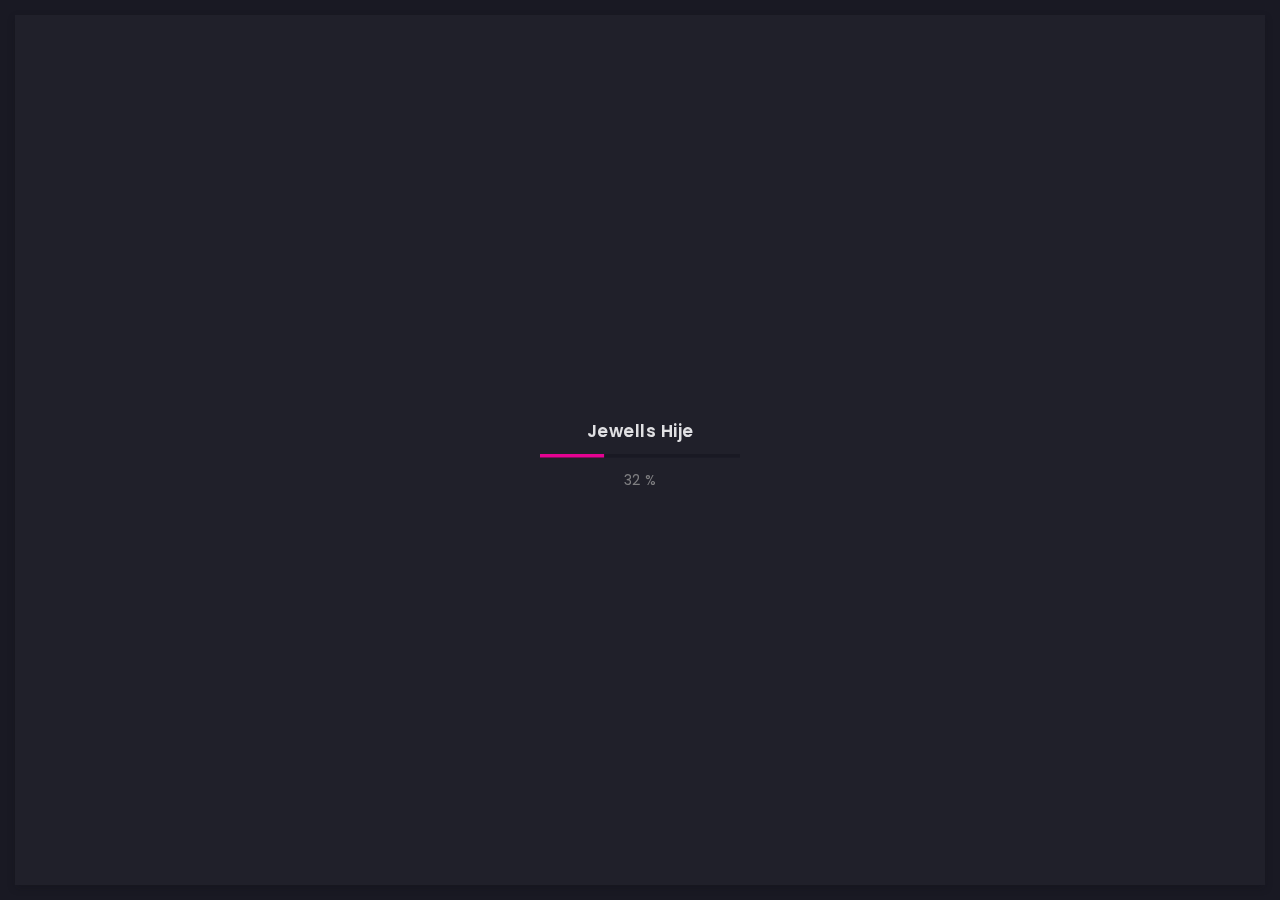
<file: index.html>
<!DOCTYPE html>
<html lang="zxx">

<head>
    <!-- Required meta tags -->
    <meta charset="utf-8">
    <meta name="viewport" content="width=device-width, initial-scale=1, shrink-to-fit=no">
    <!-- color of address bar in mobile browser -->
    <meta name="theme-color" content="#2B2B35">
    <!-- favicon  -->
    <link rel="shortcut icon" href="img/thumbnail.png" type="image/x-icon">
    <!-- bootstrap css -->
    <link href="css/plugins/bootstrap-icons.css" rel="stylesheet">
    <link rel="stylesheet" href="css/plugins/bootstrap.min.css">
    <!-- font awesome css -->

    <link rel="stylesheet" href="css/plugins/font-awesome.min.css">
    <!-- swiper css -->
    <link rel="stylesheet" href="css/plugins/swiper.min.css">
    <!-- fancybox css -->
    <link rel="stylesheet" href="css/plugins/fancybox.min.css">
    <!-- main css -->
    <link rel="stylesheet" href="css/style.css">

    <title> Berry Jewells</title>
</head>

<body>

    <!-- app -->
    <div class="art-app">

        <!-- mobile top bar -->
        <div class="art-mobile-top-bar"></div>

        <!-- app wrapper -->
        <div class="art-app-wrapper">

            <!-- app container end -->
            <div class="art-app-container">

                <!-- info bar -->
                <div class="art-info-bar">

                    <!-- menu bar frame -->
                    <div class="art-info-bar-frame">

                        <!-- info bar header -->
                        <div class="art-info-bar-header">
                            <!-- info bar button -->
                            <a class="art-info-bar-btn" href="#">
                                <!-- icon -->
                                <i class="fas fa-ellipsis-v"></i>
                            </a>
                            <!-- info bar button end -->
                        </div>
                        <!-- info bar header end -->

                        <!-- info bar header -->
                        <div class="art-header">
                            <!-- avatar -->
                            <div class="art-avatar">
                                <a data-fancybox="avatar" href="img/face-1.png" class="art-avatar-curtain">
                                    <img src="img/face-1.png" alt="avatar">
                                    <i class="fas fa-expand"></i>
                                </a>
                                <!-- available -->
                                <div class="art-lamp-light">
                                    <!-- add class 'art-not-available' if not available-->
                                    <div class="art-available-lamp"></div>
                                </div>
                            </div>
                            <!-- avatar end -->
                            <!-- name -->
                            <h5 class="art-name mb-10"><a href="#">Jewells Hije</a></h5>
                            <!-- post -->
                            <div class="art-sm-text">Graphic Designer<br>Social Media Manager</div>
                        </div>
                        <!-- info bar header end -->

                        <!-- scroll frame -->
                        <div id="scrollbar2" class="art-scroll-frame">

                            <!-- info bar about -->
                            <div class="art-table p-15-15">
                                <!-- about text -->
                                <ul>
                                    <!-- country -->
                                    <li>
                                        <h6 id="residenceLabel"></h6><span id="countryResidenceLabel"></span>
                                    </li>
                                    <!-- city -->
                                    <li>
                                        <h6 id="cityLabel"></h6><span> Kawit, Cavite</span>
                                    </li>
                                    <!-- age -->
                                    <li>
                                        <h6 id="ageLabel"></h6>
                                        <span id="age"></span>
                                    </li>
                                </ul>
                            </div>
                            <!-- info bar about end -->

                            <!-- divider -->
                            <div class="art-ls-divider"></div>

                            <!-- language skills -->
                            <div class="art-lang-skills p-30-15">

                                <!-- skill -->
                                <div class="art-lang-skills-item">
                                    <div id="circleprog1" class="art-cirkle-progress"></div>
                                    <!-- title -->
                                    <h6>Filipino</h6>
                                </div>
                                <!-- skill end -->

                                <!-- skill -->
                                <div class="art-lang-skills-item">
                                    <div id="circleprog2" class="art-cirkle-progress"></div>
                                    <!-- title -->
                                    <h6>English</h6>
                                </div>
                                <!-- skill end -->

                                <!-- skill -->
                                <div class="art-lang-skills-item">
                                    <div id="circleprog3" class="art-cirkle-progress"></div>
                                    <!-- title -->
                                    <h6>Hangul</h6>
                                </div>
                                <!-- skill end -->

                            </div>
                            <!-- language skills end -->

                            <!-- divider -->
                            <div class="art-ls-divider"></div>

                            <!-- hard skills -->
                            <div class="art-hard-skills p-30-15">

                                <!-- skill -->
                                <div class="art-hard-skills-item">
                                    <div class="art-skill-heading">
                                        <!-- title -->
                                        <h6>Gsuite</h6>
                                    </div>
                                    <!-- progressbar frame -->
                                    <div class="art-line-progress">
                                        <!-- progressbar -->
                                        <div id="lineprog1"></div>
                                    </div>
                                    <!-- progressbar frame end -->
                                </div>
                                <!-- skill end -->

                                <!-- skill -->
                                <div class="art-hard-skills-item">
                                    <div class="art-skill-heading">
                                        <!-- title -->
                                        <h6>Figma</h6>
                                    </div>
                                    <!-- progressbar frame -->
                                    <div class="art-line-progress">
                                        <!-- progressbar -->
                                        <div id="lineprog2"></div>
                                    </div>
                                    <!-- progressbar frame end -->
                                </div>
                                <!-- skill end -->

                                <!-- skill -->
                                <div class="art-hard-skills-item">
                                    <div class="art-skill-heading">
                                        <!-- title -->
                                        <h6>Microsoft Products</h6>
                                    </div>
                                    <!-- progressbar frame -->
                                    <div class="art-line-progress">
                                        <!-- progressbar -->
                                        <div id="lineprog3"></div>
                                    </div>
                                    <!-- progressbar frame end -->
                                </div>
                                <!-- skill end -->

                                <!-- skill -->
                                <div class="art-hard-skills-item">
                                    <div class="art-skill-heading">
                                        <!-- title -->
                                        <h6>Canva</h6>
                                    </div>
                                    <!-- progressbar frame -->
                                    <div class="art-line-progress">
                                        <!-- progressbar -->
                                        <div id="lineprog4"></div>
                                    </div>
                                    <!-- progressbar frame end -->
                                </div>
                                <!-- skill end -->

                                <!-- skill -->
                                <div class="art-hard-skills-item">
                                    <div class="art-skill-heading">
                                        <!-- title -->
                                        <h6>Trello</h6>
                                    </div>
                                    <!-- progressbar frame -->
                                    <div class="art-line-progress">
                                        <!-- progressbar -->
                                        <div id="lineprog5"></div>
                                    </div>
                                    <!-- progressbar frame end -->
                                </div>
                                <!-- skill end -->

                            </div>
                            <!-- language skills end -->

                            <!-- divider -->
                            <div class="art-ls-divider"></div>

                            <!-- knowledge list -->
                            <ul class="art-knowledge-list p-15-0">
                                <!-- list item -->
                                <li>HTML, CSS</li>
                                <!-- list item -->
                                <li>Java Language</li>
                                <!-- list item -->
                                <li>Bootstrap 0.4</li>
                                <!-- list item -->
                                <li>Mysql, PHP</li>
                            </ul>
                            <!-- knowledge list end -->

                            <!-- divider -->
                            <div class="art-ls-divider"></div>

                            <!-- links frame -->
                            <div class="art-links-frame p-15-15">

                                <!-- download cv button -->
                                <a href="https://drive.google.com/drive/folders/1dbRSrgpAateSIVw9aL6dVO5a5TnFoTa-?usp=sharing" class="art-link" download>Download CV <i class="fas fa-download"></i></a>

                            </div>
                            <!-- links frame end -->

                        </div>
                        <!-- scroll frame end -->

                        <!-- sidebar social -->
                        <div class="art-ls-social">
                            <!-- social link -->
                            <a href="https://www.facebook.com/jewells.gorg" target="_blank"><i class="fab fa-facebook"></i></a>
                            <!-- social link -->
                            <a href="https://www.instagram.com/jewellstot/" target="_blank"><i class="fab fa-instagram"></i></a>
                            <!-- social link -->
                            <a href="https://www.youtube.com/channel/UCnDkfBAjwVNnU91ZBLhXZAQ" target="_blank"><i class="fab fa-youtube"></i></a>
                            <!-- social link -->
                            <a href="https://www.behance.net/jewellshije" target="_blank"><i class="fab fa-behance"></i></a>
                            <!-- social link -->
                            <a href="https://www.linkedin.com/in/jewellshije/" target="_blank"><i class="fab fa-linkedin"></i></a>
                        </div>
                        <!-- sidebar social end -->

                    </div>
                    <!-- menu bar frame end -->

                </div>
                <!-- info bar end -->

                <!-- content -->
                <div class="art-content">

                    <!-- curtain -->
                    <div class="art-curtain"></div>

                    <!-- top background -->
                    <div class="art-top-bg" style="background-image: url(img/bg1.jpg)">
                        <!-- overlay -->
                        <div class="art-top-bg-overlay"></div>
                        <!-- overlay end -->
                    </div>
                    <!-- top background end -->

                    <!-- swup container -->
                    <div class="transition-fade" id="swup">

                        <!-- scroll frame 1 -->
                        <div id="scrollbar" class="art-scroll-frame">
                            <!-- container -->
                            <div class="container-fluid">

                                <!-- row -->
                                <div class="row p-60-0 p-lg-30-0 p-md-15-0">
                                    <!-- col -->
                                    <div class="col-lg-12">

                                        <!-- banner -->
                                        <div class="art-a art-banner" style="background-image: url(img/bg1.jpg)">
                                            <!-- banner back -->
                                            <div class="art-banner-back"></div>
                                            <!-- banner dec -->
                                            <div class="art-banner-dec"></div>
                                            <!-- banner overlay -->
                                            <div class="art-banner-overlay">
                                                <!-- main title -->
                                                <div class="art-banner-title">
                                                    <!-- title -->
                                                    <h1 id="introductionLabel" class="mb-15"></h1>
                                                    <!-- suptitle -->
                                                    <div class="art-lg-text art-code mb-25">&lt;<i>code</i>&gt; I am <span class="txt-rotate" data-period="2000" data-rotate='["a graphic designer.","a social media manager.","a freelancer.","cute."]'></span>&lt;/<i>code</i>&gt;</div>
                                                    <div class="art-buttons-frame">
                                                        <!-- button -->
                                                        <a href="https://drive.google.com/drive/folders/1dbRSrgpAateSIVw9aL6dVO5a5TnFoTa-?usp=sharing" class="art-btn art-btn-md"><span>Download CV</span></a>
                                                        <!-- button -->
                                                        <a href="https://jewellshije.wixsite.com/mysite" class="art-link art-white-link art-w-chevron">View Certificates</a>
                                                    </div>
                                                </div>
                                                <!-- main title end -->
                                                <!-- photo -->
                                            </div>
                                            <!-- banner overlay end -->
                                        </div>
                                        <!-- banner end -->

                                    </div>
                                    <!-- col end -->
                                </div>
                                <!-- row end -->

                            </div>
                            <!-- container end -->

                            <!-- container -->
                            <div class="container-fluid">

                                <!-- row -->
                                <div class="row p-30-0">

                                    <!-- col -->
                                    <div class="col-md-3 col-6">

                                        <!-- couner frame -->
                                        <div class="art-counter-frame">
                                            <!-- counter -->
                                            <div class="art-counter-box">
                                                <!-- counter number -->
                                                <span class="art-counter">95</span><span class="art-counter-plus">+</span>
                                            </div>
                                            <!-- counter end -->
                                            <!-- title -->
                                            <h6>Earned units</h6>
                                        </div>
                                        <!-- couner frame end -->

                                    </div>
                                    <!-- col end -->

                                    <!-- col -->
                                    <div class="col-md-3 col-6">

                                        <!-- couner frame -->
                                        <div class="art-counter-frame">
                                            <!-- counter -->
                                            <div class="art-counter-box">
                                                <!-- counter number -->
                                                <span class="art-counter">1</span><span class="art-gpa">.</span><span class="art-counter">39</span>
                                            </div>
                                            <!-- counter end -->
                                            <!-- title -->
                                            <h6>GPA</h6>
                                        </div>
                                        <!-- couner frame end -->

                                    </div>
                                    <!-- col end -->

                                    <!-- col -->
                                    <div class="col-md-3 col-6">

                                        <!-- couner frame -->
                                        <div class="art-counter-frame">
                                            <!-- counter -->
                                            <div class="art-counter-box">
                                                <!-- counter number -->
                                                <span class="art-counter">10</span>
                                            </div>
                                            <!-- counter end -->
                                            <!-- title -->
                                            <h6>Completed Projects</h6>
                                        </div>
                                        <!-- couner frame end -->

                                    </div>
                                    <!-- col end -->

                                    <!-- col -->
                                    <div class="col-md-3 col-6">

                                        <!-- couner frame -->
                                        <div class="art-counter-frame">
                                            <!-- counter -->
                                            <div class="art-counter-box">
                                                <!-- counter number -->
                                                <span class="art-counter">14</span><span class="art-counter-plus">+</span>
                                            </div>
                                            <!-- counter end -->
                                            <!-- title -->
                                            <h6>Awards Certificates</h6>
                                        </div>
                                        <!-- couner frame end -->

                                    </div>
                                    <!-- col end -->

                                </div>
                                <!-- row end -->

                            </div>
                            <!-- container end -->

                            <!-- container -->
                            <div class="container-fluid">

                                <!-- row -->
                                <div class="row">


                                    <!-- col -->
                                    <div class="col-lg-12">

                                        <!-- section title -->
                                        <div class="art-section-title">
                                            <!-- title frame -->
                                            <div class="art-title-frame">
                                                <!-- title -->
                                                <h4>Portfolio</h4>
                                            </div>
                                            <!-- title frame end -->
                                            <!-- right frame -->
                                            <div class="art-right-frame">
                                                <!-- filter -->
                                                <div class="art-filter">
                                                    <!-- filter link -->
                                                    <a href="#" data-filter="*" class="art-link art-current">All Categories</a>
                                                    <!-- filter link -->
                                                    <a href="#" data-filter=".webTemplates" class="art-link">User Interface</a>
                                                    <!-- filter link -->
                                                    <a href="#" data-filter=".logos" class="art-link">Branding & Marketing Collateral</a>
                                                    <!-- filter link -->
                                                    <a href="#" data-filter=".drawings" class="art-link">Social Media</a>
                                                    <!-- filter link -->
                                                    <a href="#" data-filter=".ui" class="art-link">Personal</a>
                                                </div>
                                                <!-- filter end -->
                                            </div>
                                            <!-- right frame end -->
                                        </div>
                                        <!-- section title end -->

                                    </div>
                                    <!-- col end -->

                                    <div class="art-grid art-grid-3-col art-gallery">

                                        <!-- grid item -->
                                        <div class="art-grid-item webTemplates">
                                            <!-- grid item frame -->
                                            <a data-fancybox="gallery" href="img/works/original-size/UI2.png" class="art-a art-portfolio-item-frame art-horizontal">
                                                <!-- img -->
                                                <img src="img/works/thumbnail/UI2a.png" alt="item">
                                                <!-- zoom icon -->
                                                <span class="art-item-hover"><i class="fas fa-expand"></i></span>
                                            </a>
                                            <!-- grid item frame end -->
                                            <!-- description -->
                                            <div class="art-item-description">
                                                <!-- title -->
                                                <h5 class="mb-15">Noted.</h5>
                                                <!-- button -->
                                                <a href="PT-Notes.html" class="art-link art-color-link art-w-chevron">Read more</a>
                                            </div>
                                            <!-- description end -->

                                        </div>
                                        <!-- grid item end -->

                                        <!-- grid item -->
                                        <div class="art-grid-item logos">
                                            <!-- grid item frame -->
                                            <a data-fancybox="gallery" href="img/works/original-size/Branding1.png" class="art-a art-portfolio-item-frame art-vertical">
                                                <!-- img -->
                                                <img src="img/works/thumbnail/Branding1.png" alt="item">
                                                <!-- zoom icon -->
                                                <span class="art-item-hover"><i class="fas fa-expand"></i></span>
                                            </a>
                                            <!-- grid item frame end -->
                                            <!-- description -->
                                            <div class="art-item-description">
                                                <!-- title -->
                                                <h5 class="mb-15">FHMOMS </h5>
                                                <div class="mb-15">The heart of FHMoms lies to the community of dedicated strong-willed women that aspire to be empowered as they are destined to be.</div>
                                                <!-- button -->
                                                <a href="PT-fhmoms.html" class="art-link art-color-link art-w-chevron">Read more</a>
                                            </div>
                                            <!-- description end -->

                                        </div>
                                        <!-- grid item end -->

                                        <!-- grid item -->
                                        <div class="art-grid-item drawings">
                                            <!-- grid item frame -->
                                            <a data-fancybox="gallery" href="img/works/original-size/draw3.png" class="art-a art-portfolio-item-frame art-square">
                                                <!-- img -->
                                                <img src="img/works/thumbnail/draw3.png" alt="item">
                                                <!-- zoom icon -->
                                                <span class="art-item-hover"><i class="fas fa-expand"></i></span>
                                            </a>
                                            <!-- grid item frame end -->
                                            <!-- description -->
                                            <div class="art-item-description">
                                                <!-- title -->
                                                <h5 class="mb-15">CLOTHEA PH</h5>
                                                <div class="mb-15">The opportunity to collaborate with Clotheaph was absolutely fantastic. They are a retailer of various Thai clothing. At the time, I was actually tasked with creating an Instagram puzzle, a social media
                                                    post, and a highlight.</div>
                                                <!-- button -->
                                                <a href="https://www.behance.net/gallery/150590687/Clotheaph" class="art-link art-color-link art-w-chevron">Read more</a>
                                            </div>
                                            <!-- description end -->

                                        </div>
                                        <!-- grid item end -->

                                        <!-- grid item -->
                                        <div class="art-grid-item ui">
                                            <!-- grid item frame -->
                                            <a data-fancybox="gallery" href="img/original-size/invitation.png" class="art-a art-portfolio-item-frame art-vertical">
                                                <!-- img -->
                                                <img src="img/original-size/invitation.png" alt="item">
                                                <!-- zoom icon -->
                                                <span class="art-item-hover"><i class="fas fa-expand"></i></span>
                                            </a>
                                            <!-- grid item frame end -->
                                            <!-- description -->
                                            <div class="art-item-description">
                                                <!-- title -->
                                                <h5 class="mb-15"> Christening Invitation</h5>
                                                <div class="mb-15">Hello!👋 This template was created using Canva. For the link to this so you can update it for free, please direct contact me.</div>
                                                <!-- button -->
                                                <a href="https://www.behance.net/gallery/150592503/Christening-Birthday-Invitation" class="art-link art-color-link art-w-chevron">Read more</a>
                                            </div>
                                            <!-- description end -->

                                        </div>
                                        <!-- grid item end -->

                                        <!-- grid item -->
                                        <div class="art-grid-item webTemplates">
                                            <!-- grid item frame -->
                                            <a data-fancybox="gallery" href="img/works/original-size/draw3.jpg" class="art-a art-portfolio-item-frame art-square">
                                                <!-- img -->
                                                <img src="img/works/thumbnail/draw3.jpg" alt="item">
                                                <!-- zoom icon -->
                                                <span class="art-item-hover"><i class="fas fa-expand"></i></span>
                                            </a>
                                            <!-- grid item frame end -->
                                            <!-- description -->
                                            <div class="art-item-description">
                                                <!-- title -->
                                                <h5 class="mb-15">Autumn</h5>
                                                <div class="mb-15">I've been wanting to be in a place where autumn is raining everywhere so I thought that maybe I could design something that gives resemblance to it. So, I would be reminded with good things to come.</div>
                                                <!-- button -->
                                                <a href="PT-Personal.html" class="art-link art-color-link art-w-chevron">Read more</a>
                                            </div>
                                            <!-- description end -->

                                        </div>
                                        <!-- grid item end -->

                                        <!-- grid item -->
                                        <div class="art-grid-item logos">
                                            <!-- grid item frame -->
                                            <a data-fancybox="gallery" href="img/works/original-size/Branding.png" class="art-a art-portfolio-item-frame art-vertical">
                                                <!-- img -->
                                                <img src="img/works/thumbnail/Branding.png" alt="item">
                                                <!-- zoom icon -->
                                                <span class="art-item-hover"><i class="fas fa-expand"></i></span>
                                            </a>
                                            <!-- grid item frame end -->
                                            <!-- description -->
                                            <div class="art-item-description">
                                                <!-- title -->
                                                <h5 class="mb-15">WTRC</h5>
                                                <div class="mb-15">The Wholistics Transformation Resource Center. A Foundation that is partnership in a Christian non-profit that addresses the needs of the poor and help develop communities.</div>
                                                <!-- button -->
                                                <a href="PT-Wholistic.html" class="art-link art-color-link art-w-chevron">Read more</a>
                                            </div>
                                            <!-- description end -->

                                        </div>
                                        <!-- grid item end -->

                                        <!-- grid item -->
                                        <div class="art-grid-item drawings">
                                            <!-- grid item frame -->
                                            <a data-fancybox="gallery" href="img/socmed/Grapiko.png" class="art-a art-portfolio-item-frame art-square">
                                                <!-- img -->
                                                <img src="img/socmed/Grapiko.png" alt="item">
                                                <!-- zoom icon -->
                                                <span class="art-item-hover"><i class="fas fa-expand"></i></span>
                                            </a>
                                            <!-- grid item frame end -->
                                            <!-- description -->
                                            <div class="art-item-description">
                                                <!-- title -->
                                                <h5 class="mb-15">Grapiko Logo</h5>

                                                <!-- button -->
                                                <a href="https://www.behance.net/gallery/150599567/Grapiko-Logo?" class="art-link art-color-link art-w-chevron">Read more</a>
                                            </div>
                                            <!-- description end -->

                                        </div>
                                        <!-- grid item end -->

                                        <!-- grid item -->
                                        <div class="art-grid-item ui">
                                            <!-- grid item frame -->
                                            <a data-fancybox="gallery" href="img/works/thumbnail/UI1.png" class="art-a art-portfolio-item-frame art-horizontal">
                                                <!-- img -->
                                                <img src="img/works/thumbnail/UI1.png" alt="item">
                                                <!-- zoom icon -->
                                                <span class="art-item-hover"><i class="fas fa-expand"></i></span>
                                            </a>
                                            <!-- grid item frame end -->
                                            <!-- description -->
                                            <div class="art-item-description">
                                                <!-- title -->
                                                <h5 class="mb-15">Merch Design</h5>
                                                <!-- button -->
                                                <a href="https://www.behance.net/gallery/150716455/Merch" class="art-link art-color-link art-w-chevron">Read more</a>
                                            </div>
                                            <!-- description end -->

                                        </div>
                                        <!-- grid item end -->

                                    </div>

                                </div>
                                <!-- row end -->

                            </div>
                            <!-- container end -->

                            <!-- container -->
                            <div class="container-fluid">

                                <!-- row -->
                                <div class="row">

                                    <!-- col -->
                                    <div class="col-lg-6">

                                        <!-- section title -->
                                        <div class="art-section-title">
                                            <!-- title frame -->
                                            <div class="art-title-frame">
                                                <!-- title -->
                                                <h4>Education</h4>
                                            </div>
                                            <!-- title frame end -->
                                        </div>
                                        <!-- section title end -->

                                        <!-- timeline -->
                                        <div class="art-timeline art-gallery" id="history">
                                            <div class="art-timeline-item">
                                                <div class="art-timeline-mark-light"></div>
                                                <div class="art-timeline-mark"></div>

                                                <div class="art-a art-timeline-content">
                                                    <div class="art-card-header">
                                                        <div class="art-left-side">
                                                            <h5>BSIT</h5>
                                                            <div class="art-el-suptitle mb-15">Cavite State University</div>
                                                        </div>
                                                        <div class="art-right-side">
                                                            <span class="art-date"> 2019 - 2022</span>
                                                        </div>
                                                    </div>

                                                    <p>Scholar with 1.39 GPA during the last semester in 3RD year. Anticipated graduation date: May 2023</p>

                                                </div>
                                            </div>

                                            <div class="art-timeline-item">
                                                <div class="art-timeline-mark-light"></div>
                                                <div class="art-timeline-mark"></div>

                                                <div class="art-a art-timeline-content">
                                                    <div class="art-card-header">
                                                        <div class="art-left-side">
                                                            <h5>ICT</h5>
                                                            <div class="art-el-suptitle mb-15">STI College Bacoor</div>
                                                        </div>
                                                        <div class="art-right-side">
                                                            <span class="art-date"> 2017 - 2019</span>
                                                        </div>
                                                    </div>

                                                    <p>Graduated & Garnered Top Score in the 2018 Basic Education Exit Assessment with GPA 89.00 During the last Senior High School Semester</p>

                                                </div>
                                            </div>

                                            <!-- section title -->
                                            <div class="art-section-title">
                                                <!-- title frame -->
                                                <div class="art-title-frame">
                                                    <!-- title -->
                                                    <h4>Honors & Awards </h4>
                                                </div>
                                                <!-- title frame end -->
                                            </div>
                                            <!-- section title end -->

                                            <div class="art-timeline-item">
                                                <div class="art-timeline-mark-light"></div>
                                                <div class="art-timeline-mark"></div>

                                                <div class="art-a art-timeline-content">
                                                    <div class="art-card-header">
                                                        <div class="art-left-side">
                                                            <h5>Outstanding Student <br>during the last Semester</br>
                                                            </h5>
                                                            <div class="art-el-suptitle mb-15">Cavite State University</div>
                                                        </div>
                                                        <div class="art-right-side">
                                                            <span class="art-date"> 2021 - 2022</span>
                                                        </div>
                                                    </div>

                                                    <a data-fancybox="diplome" href="files/cert2.png" class="art-link art-color-link art-w-chevron">Awards</a>
                                                </div>
                                            </div>

                                            <div class="art-timeline-item">
                                                <div class="art-timeline-mark-light"></div>
                                                <div class="art-timeline-mark"></div>

                                                <div class="art-a art-timeline-content">
                                                    <div class="art-card-header">
                                                        <div class="art-left-side">
                                                            <h5>Outstanding Student<br> during the 1st Semester</br>
                                                            </h5>
                                                            <div class="art-el-suptitle mb-15">Cavite State University</div>
                                                        </div>
                                                        <div class="art-right-side">
                                                            <span class="art-date"> 2021 - 2022</span>
                                                        </div>
                                                    </div>
                                                    <a data-fancybox="diplome" href="files/cert1.png" class="art-link art-color-link art-w-chevron">Awards</a>
                                                </div>
                                            </div>

                                        </div>
                                        <!-- timeline end -->




                                    </div>
                                    <div class="col-lg-6">

                                        <!-- section title -->
                                        <div class="art-section-title">
                                            <!-- title frame -->
                                            <div class="art-title-frame">
                                                <!-- title -->
                                                <h4>Work Experience</h4>
                                            </div>
                                            <!-- title frame end -->
                                        </div>
                                        <!-- section title end -->

                                        <!-- timeline -->
                                        <div class="art-timeline">

                                            <div class="art-timeline-item">
                                                <div class="art-timeline-mark-light"></div>
                                                <div class="art-timeline-mark"></div>


                                                <div class="art-a art-timeline-content">
                                                    <div class="art-card-header">
                                                        <div class="art-left-side">
                                                            <h5>Experienced Sales Associate </h5>
                                                            <div class="art-el-suptitle mb-15">at a Micro-retail JHD Store</div>
                                                        </div>
                                                        <div class="art-right-side">
                                                            <span class="art-date">May 2018 – Dec 2021</span>
                                                        </div>
                                                    </div>
                                                    <p>The JHD is a retail store that sells goods and products.
                                                        <ul>
                                                            <li>Engaging with Customers</li>
                                                            <li>Highlighting promotions & discount such as cigarettes.</li>
                                                            <li> Inventory & carrying out transactions</li>
                                                        </ul>
                                                    </p>
                                                </div>
                                            </div>

                                            <div class="art-timeline-item">
                                                <div class="art-timeline-mark-light"></div>
                                                <div class="art-timeline-mark"></div>


                                                <!-- popup -->
                                                <div class="art-recomendation-popup" style="display: none;" id="art-recomendation-popup-1">

                                                    <!-- testimonial -->
                                                    <div class="art-a art-testimonial">
                                                        <!-- testimonial body -->
                                                        <div class="testimonial-body">
                                                            <!-- photo img/testimonials/face-3.jpg -->
                                                            <img class="art-testimonial-face" src="img/face-1.png" alt="face">
                                                            <!-- name -->
                                                            <h5>Paul Trueman</h5>
                                                            <div class="art-el-suptitle mb-15">Template author</div>
                                                            <!-- text -->
                                                            <div class="mb-15">Working with Artur has been a pleasure. Better yet - I alerted them of a minor issue before going to sleep. The issue was fixed the next morning. I couldn't ask for better support. Thank you
                                                                Artur! This is easily a 5 star freelancer.</div>
                                                        </div>
                                                        <!-- testimonial body end -->
                                                        <!-- testimonial footer -->
                                                        <div class="art-testimonial-footer">
                                                            <div class="art-left-side">
                                                                <!-- star rate -->
                                                                <ul class="art-star-rate">
                                                                    <li><i class="fas fa-star"></i></li>
                                                                    <li><i class="fas fa-star"></i></li>
                                                                    <li><i class="fas fa-star"></i></li>
                                                                    <li><i class="fas fa-star"></i></li>
                                                                    <li><i class="fas fa-star"></i></li>
                                                                </ul>
                                                                <!-- star rate end -->
                                                            </div>
                                                            <div class="art-right-side">

                                                            </div>
                                                        </div>
                                                        <!-- testimonial footer end -->
                                                    </div>
                                                    <!-- testimonial end -->

                                                </div>
                                                <!-- popup end -->

                                            </div>

                                            <div class="art-timeline-item">
                                                <div class="art-timeline-mark-light"></div>
                                                <div class="art-timeline-mark"></div>
                                                <!-- section title -->
                                                <div class="art-section-title">
                                                    <!-- title frame -->
                                                    <div class="art-title-frame">
                                                        <!-- title -->
                                                        <h4>Achievements </h4>
                                                    </div>
                                                    <!-- title frame end -->
                                                </div>
                                                <!-- section title end -->
                                                <div class="art-a art-timeline-content">
                                                    <div class="art-card-header">
                                                        <div class="art-left-side">
                                                            <h5>Trainings & Seminars</h5>
                                                            <div class="art-el-suptitle mb-15">attended</div>
                                                        </div>
                                                        <div class="art-right-side">
                                                            <span class="art-date">2017 - 2022</span>
                                                        </div>
                                                    </div>
                                                    <p>Canva Education to Employment Program APIs AND WEB SERVICES CS403: Introduction to Modern Database Systems Level up your Design Skills using Canva The Application of Technology, Adapting to the New Normal
                                                        Cracking the Innovation and Career Paths Code #CAN:"Become the Better You in the Midst of Life Challenges" COMBATING MEDIOCRACY Student Development Seminar: Self-Confidence

                                                    </p>
                                                    <a href="https://jewellshije.wixsite.com/mysite" class="art-link art-color-link art-w-chevron">View All Certificates</a>
                                                </div>

                                            </div>

                                        </div>
                                        <!-- timeline end -->

                                    </div>
                                    <!-- col end -->

                                </div>
                                <!-- row end -->

                            </div>
                            <!-- container end -->
                            <section id="contact">
                                <!-- container -->
                                <div class="container-fluid">

                                    <!-- row -->
                                    <div class="row p-30-0">

                                        <!-- col -->
                                        <div class="col-lg-12">

                                            <!-- section title -->
                                            <div class="art-section-title">
                                                <!-- title frame -->
                                                <div class="art-title-frame">
                                                    <!-- title -->
                                                    <center>
                                                        <h4>Hit me Up!</h4>
                                                    </center>
                                                </div>
                                                <!-- title frame end -->
                                            </div>
                                            <!-- section title end -->

                                            <!-- contact form frame -->
                                            <div class="art-a art-card">

                                                <!-- contact form -->
                                                <form id="form" class="art-contact-form">
                                                    <!-- form field -->
                                                    <div class="art-form-field">
                                                        <!-- name input -->
                                                        <input id="name" name="name" class="art-input" type="text" placeholder="Name" required>
                                                        <!-- label -->
                                                        <label for="name"><i class="fas fa-user"></i></label>
                                                    </div>
                                                    <!-- form field end -->
                                                    <!-- form field -->
                                                    <div class="art-form-field">
                                                        <!-- email input -->
                                                        <input id="email" name="email" class="art-input" type="email" placeholder="Email" required>
                                                        <!-- label -->
                                                        <label for="email"><i class="fas fa-at"></i></label>
                                                    </div>
                                                    <!-- form field end -->
                                                    <!-- form field -->
                                                    <div class="art-form-field">
                                                        <!-- message textarea -->
                                                        <textarea id="message" name="text" class="art-input" placeholder="Message" required></textarea>
                                                        <!-- label -->
                                                        <label for="message"><i class="far fa-envelope"></i></label>
                                                    </div>
                                                    <!-- form field end -->
                                                    <!-- button -->
                                                    <div class="art-submit-frame">
                                                        <button class="art-btn art-btn-md art-submit" type="submit"><span>Send message</span></button>
                                                        <!-- success -->
                                                        <div class="art-success">Success <i class="fas fa-check"></i></div>
                                                    </div>
                                                </form>
                                                <!-- contact form end -->

                                            </div>
                                            <!-- contact form frame end -->

                                        </div>
                                        <!-- col end -->

                                    </div>
                                    <!-- row end -->

                                </div>
                                <!-- container end -->
                            </section>

                            <!-- container -->
                            <div class="container-fluid">

                                <!-- row -->
                                <div class="row">

                                    <!-- col -->
                                    <div class="col-6 col-lg-3">
                                        <!-- brand -->
                                        <img class="art-brand" src="img/brands/a1.png" alt="brand">
                                    </div>
                                    <!-- col end -->

                                    <!-- col -->
                                    <div class="col-6 col-lg-3">
                                        <!-- brand -->
                                        <img class="art-brand" src="img/brands/a1.png" alt="brand">
                                    </div>
                                    <!-- col end -->

                                    <!-- col -->
                                    <div class="col-6 col-lg-3">
                                        <!-- brand -->
                                        <img class="art-brand" src="img/brands/a1.png" alt="brand">
                                    </div>
                                    <!-- col end -->

                                    <!-- col -->
                                    <div class="col-6 col-lg-3">
                                        <!-- brand -->
                                        <img class="art-brand" src="img/brands/a1.png" alt="brand">
                                    </div>
                                    <!-- col end -->

                                </div>
                                <!-- row end -->

                            </div>
                            <!-- container end -->




                            <!-- container -->
                            <div class="container-fluid">

                                <!-- footer -->
                                <footer>
                                    <!-- copyright -->
                                    <div></div>
                                    <!-- author ( Please! Do not delete it. You are awesome! :) -->
                                    <div><a href="https://www.behance.net/jewellshije" target="_blank">Jewells Hije</a></div>
                                </footer>
                                <!-- footer end -->

                            </div>
                            <!-- container end -->

                        </div>
                        <!-- scroll frame end 1 -->

                    </div>
                    <!-- swup container end -->

                </div>
                <!-- content end -->

                <!-- menu bar -->
                <div class="art-menu-bar">

                    <!-- menu bar frame -->
                    <div class="art-menu-bar-frame">

                        <!-- menu bar header -->
                        <div class="art-menu-bar-header">
                            <!-- menu bar button -->
                            <a class="art-menu-bar-btn" href="#">
                                <!-- icon -->
                                <span></span>
                            </a>
                            <!-- menu bar button end -->
                        </div>
                        <!-- menu bar header end -->

                        <!-- current page title -->
                        <div class="art-current-page"></div>
                        <!-- current page title end -->

                        <!-- scroll frame -->
                        <div class="art-scroll-frame">

                            <!-- menu -->
                            <nav id="swupMenu">
                                <!-- menu list -->
                                <ul class="main-menu">
                                    <!-- menu item -->
                                    <li class="menu-item current-menu-item"><a href="index.html">Home</a></li>
                                    <!-- menu item -->
                                    <!-- menu item -->
                                    <li class="menu-item"><a href class="container-fluid">Portfolio</a></li>
                                    <!-- menu item -->
                                    <li class="menu-item"><a href="#education">Education</a></li>
                                    <!-- menu item -->
                                    <li class="menu-item">
                                        <a href="#">Contact</a>
                                    </li>
                            </nav>
                            <!-- menu end -->



                            <!-- language change -->
                            <ul class="art-language-change">
                                <!-- language item -->
                                <li id="krLang"><a href="#">KR</a></li>
                                <!-- language item -->
                                <li id="enLang" class="art-active-lang"><a href="#">EN</a></li>
                            </ul>
                            <!-- language change end -->

                        </div>
                        <!-- scroll frame end -->

                    </div>
                    <!-- menu bar frame -->

                </div>
                <!-- menu bar end -->

            </div>
            <!-- app container end -->

        </div>
        <!-- app wrapper end -->

        <!-- preloader -->
        <div class="art-preloader">
            <!-- preloader content -->
            <div class="art-preloader-content">
                <!-- title -->
                <h4>Jewells Hije</h4>
                <!-- progressbar -->
                <div id="preloader" class="art-preloader-load"></div>
            </div>
            <!-- preloader content end -->
        </div>
        <!-- preloader end -->

    </div>
    <!-- app end -->

    <!-- jquery js -->
    <script src="js/plugins/jquery.min.js"></script>
    <!-- anime js -->
    <script src="js/plugins/anime.min.js"></script>
    <!-- swiper js -->
    <script src="js/plugins/swiper.min.js"></script>
    <!-- progressbar js -->
    <script src="js/plugins/progressbar.min.js"></script>

    <!-- smooth scrollbar js -->
    <script src="js/plugins/smooth-scrollbar.min.js"></script>
    <!-- <script src="https://cdnjs.cloudflare.com/ajax/libs/smooth-scrollbar/8.8.4/smooth-scrollbar.js"></script> -->

    <!-- overscroll js -->
    <script src="js/plugins/overscroll.min.js"></script>
    <!-- typing js -->
    <script src="js/plugins/typing.min.js"></script>
    <!-- isotope js -->
    <script src="js/plugins/isotope.min.js"></script>
    <!-- fancybox js -->
    <script src="js/plugins/fancybox.min.js"></script>

    <!-- swup js -->
    <script src="js/plugins/swup.min.js"></script>


    <!-- main js -->
    <script src="js/main.js"></script>
</body>

</html>
</file>
<file: css/style.css>
/* -------------------------------------------

Name: 		Arter
Version:  1.0
Author:		Nazar Miller (millerDigitalDesign)
Portfolio:  https://themeforest.net/user/millerdigitaldesign/portfolio?ref=MillerDigitalDesign

p.s. I am available for Freelance hire (UI design, web development). mail: miller.themes@gmail.com

------------------------------------------- */

/*--------------------------------------------

1. common
      - fonts
      - text defaults
      - title defaults
      - text config
      - container
      - buttons frame
      - suptitle
      - divider
      - image defaults
      - link defaults
      - table
      - quote
      - list
2. link
3. buttons
4. space
5. app marcup
      - top background
      - preloader
      - scroll frame
      - app
      - mobile top bar
      - info bar
      - content
      - menu bar
      - marcup media queries
6. info bar
      - header
      - name
      - language skills
      - hard skills
      - knowledge
      - info bar links
      - social links
      - progresbar color
7. menu bar
      - main menu
      - language change
      - current page title
8. content
      - section title
      - card
      - banner
      - typing code
      - counters
      - services
      - price
      - testimonials
      - timeline
      - contact form
      - blog
      - pagination
      - brands
      - footer
9. portfolio
      - filter
      - portfolio items
      - touch device querie
      - single project
      - fancybox customization
10. media queries
11. burger button
12. transitions
      - in animation
      - out animation


--------------------------------------------*/

/*
$main-color: #FFC107
$main-color: #f44336;
$main-color: #4CAF50;
$main-color: #64B5F6;
*/

/* ------------------------------

common

------------------------------ */

/* ----- fonts ----- */

@import url('https://fonts.googleapis.com/css2?family=Poppins:ital,wght@0,100;0,200;0,300;0,400;0,500;0,600;0,700;0,800;0,900;1,100;1,200;1,300;1,400;1,500;1,600;1,700;1,800;1,900&display=swap');
@import url('https://fonts.googleapis.com/css2?family=Courier+Prime:ital,wght@0,400;0,700;1,400;1,700&display=swap');

/* ----- text defaults ----- */

body {
	color: #8c8c8e;
	font-size: 12px;
	font-family: 'Poppins', sans-serif;
	font-weight: 300;
	letter-spacing: 0.5px;
	font-smooth: subpixel-antialiased;
}

h7 {
	color: #8c8c8e;
}

/* ----- title defaults ----- */

h1,
h2,
h3,
h4,
h5,
h6 {
	font-weight: 700;
	color: #fafafc;
	margin-bottom: 0;
	font-family: 'Poppins', sans-serif;
}

h1 {
	font-size: 52px;
	font-weight: 800;
}

h4 {
	font-size: 17px;
	font-weight: 600;
}

h5 {
	font-size: 14px;
	font-weight: 600;
}

h6 {
	font-size: 12px;
	font-weight: 400;
}

/* ----- text config ----- */

.art-sm-text {
	font-size: 11px;
}

.art-lg-text {
	font-size: 16px;
}

.art-white {
	color: #fafafc;
}

/* ----- container ----- */

.container-fluid {
	overflow: hidden;
	padding: 0 30px;
	position: relative;
}

/* ----- buttons frame ----- */

.art-buttons-frame a {
	margin-right: 15px;
}

/* ----- suptitle ----- */

.art-el-suptitle {
	margin-top: 5px;
	color: #646466;
	font-style: italic;
	font-size: 11px;
}

/* ----- divider ----- */

.art-ls-divider {
	background: #646466;
	width: 100%;
	height: 1px;
	opacity: 0.3;
}

/* ----- image defaults ----- */

.art-img-default {
	width: 100%;
	-webkit-box-shadow: 0 3px 8px 0 rgba(15, 15, 20, 0.2);
	box-shadow: 0 3px 8px 0 rgba(15, 15, 20, 0.2);
}

/* ----- link defaults ----- */

a {
	text-decoration: none;
	color: #8c8c8e;
}

a:hover {
	text-decoration: none;
	color: #fafafc;
}

a:focus {
	outline: inherit;
}

/* ----- table ----- */

.art-table {
	color: #8c8c8e;
}

.art-table ul {
	padding: 0;
	margin: 0;
}

.art-table ul li {
	list-style-type: none;
	display: -webkit-box;
	display: -ms-flexbox;
	display: flex;
	-webkit-box-pack: justify;
	-ms-flex-pack: justify;
	justify-content: space-between;
	margin-bottom: 5px;
}

.art-table ul li:last-child {
	margin-bottom: 0;
}

/* ----- quote ----- */

blockquote {
	margin-top: 30px;
	margin-bottom: 30px;
	background: #f9b4dc;
	color: #191923;
	padding: 30px;
	padding-left: 35px;
	font-weight: 400;
	font-style: italic;
	font-size: 14px;
	-webkit-box-shadow: 0 1px 4px 0 rgba(15, 15, 20, 0.1);
	box-shadow: 0 1px 4px 0 rgba(15, 15, 20, 0.1);
	position: relative;
}

blockquote:before {
	position: absolute;
	font-family: 'Font Awesome 5 Free';
	font-weight: 900;
	content: '\f10d';
	font-size: 18px;
	opacity: 0.5;
	top: 5px;
	left: 9px;
	color: #fafafc;
}

blockquote:after {
	position: absolute;
	font-family: 'Font Awesome 5 Free';
	font-weight: 900;
	content: '\f10d';
	font-size: 18px;
	opacity: 0.5;
	bottom: 5px;
	right: 9px;
	color: #fafafc;
	-webkit-transform: rotate(180deg);
	transform: rotate(180deg);
}

/* ----- list ----- */

.art-custom-list {
	padding-left: 25px;
}

.art-custom-list li {
	position: relative;
	list-style-type: none;
	color: #fafafc;
	margin-bottom: 5px;
}

.art-custom-list li:before {
	content: '';
	position: absolute;
	top: 4px;
	left: -25px;
	width: 10px;
	height: 10px;
	border-radius: 50%;
	border: solid 2px #ffc107;
	background: transparent;
	-webkit-box-shadow: 0 3px 8px 0 rgba(15, 15, 20, 0.2);
	box-shadow: 0 3px 8px 0 rgba(15, 15, 20, 0.2);
}

/* ------------------------------

link

------------------------------ */

.art-link {
	position: relative;
	text-transform: uppercase;
	font-size: 10px;
	display: inline-block;
	letter-spacing: 1.5px;
	font-weight: 600;
	margin-right: 15px;
	margin-bottom: 10px;
	color: #8c8c8e;
	-webkit-transition: 0.4s ease-in-out;
	transition: 0.4s ease-in-out;
}

.art-link:hover {
	color: #f9b4dc;
	text-shadow: 0 0 3px rgba(250, 250, 252, 0.4);
}

.art-link.art-white-link {
	color: #f9b4dc;
}

.art-link.art-white-link:hover {
	color: #f9b4dc;
	text-shadow: 0 0 3px rgba(250, 250, 252, 0.4);
	-webkit-transform: translateX(5px);
	transform: translateX(5px);
}

.art-link.art-color-link {
	color: #ff00a1;
}

.art-link.art-color-link:hover {
	color: #f9b4dc;
	text-shadow: 0 0 3px rgba(250, 250, 252, 0.4);
	-webkit-transform: translateX(5px);
	transform: translateX(5px);
}

.art-link.art-w-chevron {
	padding-right: 10px;
}

.art-link.art-w-chevron:after {
	position: absolute;
	font-family: 'Font Awesome 5 free';
	content: '\f054';
	font-weight: 900;
	display: inline-block;
	font-style: normal;
	font-variant: normal;
	text-rendering: auto;
	-webkit-font-smoothing: antialiased;
	font-size: 9px;
	top: 0.3px;
	-webkit-transform: translateX(5px);
	transform: translateX(5px);
	-webkit-transition: 0.4s ease-in-out;
	transition: 0.4s ease-in-out;
}

.art-link.art-w-chevron:hover {
	-webkit-transform: translateX(0);
	transform: translateX(0);
}

.art-link.art-w-chevron:hover:after {
	-webkit-transform: translateX(10px);
	transform: translateX(10px);
}

.art-link:last-child {
	margin-bottom: 0;
	margin-right: 0;
}

.art-link i {
	font-size: 9px;
	margin-left: 3px;
}

.art-link.art-left-link {
	padding-left: 10px;
	padding-right: 0;
}

.art-link.art-left-link.art-w-chevron:after {
	content: '\f053';
	left: 0;
	-webkit-transform: translateX(0);
	transform: translateX(0);
}

.art-link.art-left-link.art-w-chevron:hover:after {
	-webkit-transform: translateX(-5px);
	transform: translateX(-5px);
}

/* ------------------------------

button

------------------------------ */

.art-btn {
	text-transform: uppercase;
	-webkit-box-shadow: 0 1px 4px 0 rgba(15, 15, 20, 0.1);
	box-shadow: 0 1px 4px 0 rgba(15, 15, 20, 0.1);
	color: #20202a;
	background: #ff00a1;
	letter-spacing: 1.5px;
	font-weight: 600;
	display: -webkit-inline-box;
	display: -ms-inline-flexbox;
	display: inline-flex;
	-webkit-box-pack: center;
	-ms-flex-pack: center;
	justify-content: center;
	-ms-flex-line-pack: center;
	align-content: center;
	border: none;
	-webkit-transition: 0.4s ease-in-out;
	transition: 0.4s ease-in-out;
}

.art-btn span {
	-ms-flex-item-align: center;
	align-self: center;
	-webkit-transition: 0.2s ease-in-out;
	transition: 0.2s ease-in-out;
}

.art-btn.art-btn-md {
	height: 45px;
	font-size: 11px;
	padding: 0 35px;
}

.art-btn.art-btn-sm {
	height: 40px;
	font-size: 11px;
	padding: 0 30px;
}

.art-btn:hover {
	-webkit-transform: translateY(-2px);
	transform: translateY(-2px);
	color: #1e1e28;
}

/* ------------------------------

space

------------------------------ */

.p-30-0 {
	padding-top: 30px;
	padding-bottom: 0;
}

.p-0-30 {
	padding-top: 0;
	padding-bottom: 30px;
}

.p-30-30 {
	padding-top: 30px;
	padding-bottom: 30px;
}

.p-30-15 {
	padding-top: 30px;
	padding-bottom: 15px;
}

.p-15-15 {
	padding-top: 15px;
	padding-bottom: 15px;
}

.p-15-0 {
	padding-top: 15px;
	padding-bottom: 0;
}

.p-60-0 {
	padding-top: 60px;
	padding-bottom: 0;
}

.p-230-0 {
	padding-top: 230px;
	padding-bottom: 0;
}

.mb-10 {
	margin-bottom: 10px;
}

.mb-15 {
	margin-bottom: 15px;
}

.mb-25 {
	margin-bottom: 25px;
}

.mb-30 {
	margin-bottom: 25px;
}

@media (max-width: 1400px) {
	.p-lg-30-0 {
		padding-top: 30px;
		padding-bottom: 0;
	}
}

@media (max-width: 920px) {
	.p-md-15-0 {
		padding-top: 15px;
		padding-bottom: 0;
	}
}

/* ------------------------------

app marcup

------------------------------ */

/* ----- top background ----- */

.art-top-bg {
	overflow: hidden;
	position: absolute;
	width: 100%;
	top: 0;
	background-position: center;
	height: 400px;
	background-size: cover;
}

.art-top-bg .art-top-bg-overlay {
	position: relative;
	height: 100%;
	width: 100%;
	background-image: -webkit-gradient(
		linear,
		left top,
		left bottom,
		from(rgba(30, 30, 40, 0.93)),
		color-stop(70%, rgba(30, 30, 40, 0.96)),
		color-stop(80%, rgba(30, 30, 40, 0.99)),
		to(#1e1e28)
	);
	background-image: linear-gradient(
		180deg,
		rgba(30, 30, 40, 0.93) 0%,
		rgba(30, 30, 40, 0.96) 70%,
		rgba(30, 30, 40, 0.99) 80%,
		#1e1e28 100%
	);
}

/* ----- preloader ----- */

.art-preloader {
	margin: 15px;
	position: absolute;
	top: 0;
	left: 0;
	width: calc(100vw - 30px);
	height: calc(100vh - 30px);
	background: #20202a;
	z-index: 999999;
	display: -webkit-box;
	display: -ms-flexbox;
	display: flex;
	-webkit-box-align: center;
	-ms-flex-align: center;
	align-items: center;
	-webkit-box-pack: center;
	-ms-flex-pack: center;
	justify-content: center;
}

.art-preloader .art-preloader-content {
	margin-bottom: 15px;
	text-align: center;
}

.art-preloader .art-preloader-content .art-preloader-load {
	margin-top: 5px;
	width: 200px;
}

.art-preloader .art-preloader-content .art-preloader-load .progressbar-text {
	position: relative;
	font-size: 14px;
	font-weight: 400 !important;
	color: #8c8c8e !important;
	height: 300px;
	line-height: 350px;
}

.art-preloader-load path:first-child {
	stroke: #191923;
}

.art-preloader-load path:last-child {
	stroke: #ff00a1;
}

/* ----- scroll frame ----- */

.art-scroll-frame {
	width: 100%;
	height: calc(100vh - 30px);
}

.scrollbar-track {
	visibility: hidden;
	opacity: 0;
	pointer-events: none;
}

/* ----- app ----- */

.art-app {
	padding: 15px;
	background: #191923;
	width: 100vw;
	height: 100%;
	position: relative;
	overflow: hidden;
	/* ----- mobile top bar ----- */
}

.art-app * {
	scrollbar-width: none;
}

.art-app ::-webkit-scrollbar {
	display: none;
}

.art-app .art-mobile-top-bar {
	position: fixed;
	z-index: 99;
	width: 100%;
	height: 70px;
	background: #20202a;
	-webkit-box-shadow: 0 3px 8px 0 rgba(15, 15, 20, 0.2);
	box-shadow: 0 3px 8px 0 rgba(15, 15, 20, 0.2);
	padding: 0 30px;
	display: none;
	-webkit-box-pack: justify;
	-ms-flex-pack: justify;
	justify-content: space-between;
	-webkit-box-align: center;
	-ms-flex-align: center;
	align-items: center;
}

.art-app .art-app-wrapper {
	max-width: 1440px;
	margin-left: auto;
	margin-right: auto;
	background: #1e1e28;
	background-size: cover;
	width: 100%;
	height: 100%;
	position: relative;
	overflow: hidden;
	-webkit-box-shadow: 0 3px 8px 0 rgba(15, 15, 20, 0.2);
	box-shadow: 0 3px 8px 0 rgba(15, 15, 20, 0.2);
}

.art-app .art-app-wrapper .art-app-container {
	position: relative;
	display: -webkit-box;
	display: -ms-flexbox;
	display: flex;
	-ms-flex-wrap: nowrap;
	flex-wrap: nowrap;
	/* ----- info bar ----- */
	/* ----- content ----- */
	/* ----- menu bar ----- */
}

.art-app .art-app-wrapper .art-app-container .art-info-bar {
	background: #20202a;
	width: 290px;
	min-width: 290px;
	height: calc(100vh - 30px);
	position: relative;
	z-index: 999;
	-webkit-box-shadow: 0 3px 8px 0 rgba(15, 15, 20, 0.2);
	box-shadow: 0 3px 8px 0 rgba(15, 15, 20, 0.2);
	-webkit-transition: 0.55s ease-in-out;
	transition: 0.55s ease-in-out;
}

.art-app .art-app-wrapper .art-app-container .art-info-bar .art-info-bar-frame {
	padding: 0 15px;
}

.art-app
	.art-app-wrapper
	.art-app-container
	.art-info-bar
	.art-info-bar-frame
	.art-info-bar-header {
	width: 100%;
	height: 70px;
	-webkit-box-pack: start;
	-ms-flex-pack: start;
	justify-content: flex-start;
	-webkit-box-align: center;
	-ms-flex-align: center;
	align-items: center;
	position: absolute;
	left: 0;
	top: 0;
	z-index: 999999999999;
	display: none;
	transition: 3s ease background-color;
}

.art-app
	.art-app-wrapper
	.art-app-container
	.art-info-bar
	.art-info-bar-frame
	.art-info-bar-header
	.art-info-bar-btn {
	margin-left: auto;
	pointer-events: all;
	font-size: 14px;
	padding: 30px;
}

.art-app
	.art-app-wrapper
	.art-app-container
	.art-info-bar
	.art-info-bar-frame
	.art-info-bar-header
	.art-info-bar-btn.art-disabled {
	opacity: 0;
	pointer-events: none;
}

.art-app
	.art-app-wrapper
	.art-app-container
	.art-info-bar
	.art-info-bar-frame
	.art-scroll-frame
	.scroll-content {
	padding: 240px 0 50px;
}

.art-app .art-app-wrapper .art-app-container .art-content {
	position: relative;
	overflow: hidden;
	width: 100vw;
	height: calc(100vh - 30px);
	padding-right: 80px;
	-webkit-transition: 0.55s ease-in-out;
	transition: 0.55s ease-in-out;
}

.art-app .art-app-wrapper .art-app-container .art-content .art-curtain {
	background: rgba(30, 30, 40, 0.88);
	position: absolute;
	z-index: 9;
	left: 0;
	width: 100%;
	height: 100%;
	pointer-events: none;
	opacity: 0;
	-webkit-transition: 0.55s ease-in-out;
	transition: 0.55s ease-in-out;
}

.art-app .art-app-wrapper .art-app-container .art-content.art-active {
	-webkit-transform: translateX(-150px);
	transform: translateX(-150px);
}

.art-app
	.art-app-wrapper
	.art-app-container
	.art-content.art-active
	.art-curtain {
	pointer-events: all;
	opacity: 0.7;
}

.art-app .art-app-wrapper .art-app-container .art-menu-bar {
	background: #20202a;
	width: 230px;
	height: calc(100vh - 30px);
	position: absolute;
	z-index: 99;
	right: -150px;
	top: 0;
	bottom: 0;
	-webkit-box-shadow: 0 3px 8px 0 rgba(15, 15, 20, 0.2);
	box-shadow: 0 3px 8px 0 rgba(15, 15, 20, 0.2);
	-webkit-transition: 0.55s ease-in-out;
	transition: 0.55s ease-in-out;
}

.art-app .art-app-wrapper .art-app-container .art-menu-bar .art-menu-bar-frame {
	position: relative;
}

.art-app
	.art-app-wrapper
	.art-app-container
	.art-menu-bar
	.art-menu-bar-frame
	.art-menu-bar-header {
	width: 100%;
	height: 70px;
	display: -webkit-box;
	display: -ms-flexbox;
	display: flex;
	-webkit-box-pack: start;
	-ms-flex-pack: start;
	justify-content: flex-start;
	-webkit-box-align: center;
	-ms-flex-align: center;
	align-items: center;
	position: absolute;
	top: 0;
	left: 0;
	z-index: 9;
	-webkit-box-shadow: 0 1px 4px 0 rgba(15, 15, 20, 0.1);
	box-shadow: 0 1px 4px 0 rgba(15, 15, 20, 0.1);
	background: linear-gradient(
		159deg,
		rgba(37, 37, 50, 0.98) 0%,
		rgba(35, 35, 45, 0.98) 100%
	);
}

.art-app
	.art-app-wrapper
	.art-app-container
	.art-menu-bar
	.art-menu-bar-frame
	.art-menu-bar-header
	.art-menu-bar-btn {
	pointer-events: all;
}

.art-app
	.art-app-wrapper
	.art-app-container
	.art-menu-bar
	.art-menu-bar-frame
	.art-menu-bar-header
	.art-menu-bar-btn.art-disabled {
	opacity: 0;
	pointer-events: none;
}

.art-app .art-app-wrapper .art-app-container .art-menu-bar.art-active {
	-webkit-transform: translateX(-150px);
	transform: translateX(-150px);
}

/* ------------------------------

app marcup (after 920px)

------------------------------ */

@media (max-width: 920px) {
	/* ----- container ----- */
	.container-fluid {
		padding-left: 15px;
		padding-right: 15px;
	}
	/* ----- preloader ----- */
	.art-preloader {
		margin: 0;
		width: 100vw;
		height: 100vh;
	}
	/* ----- scroll frame ----- */
	.art-scroll-frame {
		height: 100vh;
	}
	.art-app {
		padding: 0;
		/* ----- mobile top bar ----- */
	}
	.art-app .art-mobile-top-bar {
		display: -webkit-box;
		display: -ms-flexbox;
		display: flex;
	}
	.art-app .art-app-wrapper {
		border-radius: 0;
		height: 100vh;
	}
	.art-app .art-app-wrapper .art-app-container {
		width: 100%;
		/* ----- info bar ----- */
		/* ----- content ----- */
		/* ----- menu bar ----- */
	}
	.art-app .art-app-wrapper .art-app-container .art-info-bar {
		position: absolute;
		left: -290px;
		width: 290px;
		height: 100vh;
	}
	.art-app .art-app-wrapper .art-app-container .art-info-bar.art-active {
		-webkit-transform: translateX(290px);
		transform: translateX(290px);
	}
	.art-app
		.art-app-wrapper
		.art-app-container
		.art-info-bar
		.art-info-bar-frame
		.art-info-bar-header {
		display: -webkit-box;
		display: -ms-flexbox;
		display: flex;
	}
	.art-app
		.art-app-wrapper
		.art-app-container
		.art-info-bar
		.art-info-bar-frame
		.art-info-bar-header
		.art-info-bar-btn {
		-webkit-transform: translateX(70px);
		transform: translateX(70px);
		-webkit-transition: 0.4s ease-in-out;
		transition: 0.4s ease-in-out;
	}
	.art-app
		.art-app-wrapper
		.art-app-container
		.art-info-bar.art-active
		.art-info-bar-frame
		.art-info-bar-btn {
		-webkit-transform: translateX(0);
		transform: translateX(0);
	}
	.art-app .art-app-wrapper .art-app-container .art-content {
		position: relative;
		width: 100vw;
		height: 100vh;
		padding-right: 0;
		padding-top: 70px;
	}
	.art-app .art-app-wrapper .art-app-container .art-content .art-scroll-frame {
		height: calc(100vh - 70px);
	}
	.art-app .art-app-wrapper .art-app-container .art-content.art-active {
		-webkit-transform: none;
		transform: none;
	}
	.art-app
		.art-app-wrapper
		.art-app-container
		.art-content.art-active
		.art-curtain {
		pointer-events: all;
		opacity: 1;
	}
	.art-app .art-app-wrapper .art-app-container .art-menu-bar {
		position: absolute;
		right: -230px;
		width: 230px;
		height: 100vh;
	}
	.art-app .art-app-wrapper .art-app-container .art-menu-bar.art-active {
		-webkit-transform: translateX(-230px);
		transform: translateX(-230px);
	}
	.art-app .art-app-wrapper .art-app-container .art-menu-bar .art-menu-bar-btn {
		-webkit-transform: translateX(-80px);
		transform: translateX(-80px);
		-webkit-transition: 0.4s ease-in-out;
		transition: 0.4s ease-in-out;
	}
	.art-app
		.art-app-wrapper
		.art-app-container
		.art-menu-bar.art-active
		.art-menu-bar-btn {
		-webkit-transform: translateX(0);
		transform: translateX(0);
	}
}

/* ------------------------------

app marcup (after 290px)

------------------------------ */

@media (max-width: 290px) {
	.art-app {
		/* ----- info bar ----- */
	}
	.art-app .art-info-bar {
		width: 100vw;
	}
}

/* ------------------------------

app marcup (after 230px)

------------------------------ */

@media (max-width: 230px) {
	.art-app {
		/* ----- menu bar ----- */
	}
	.art-app .art-menu-bar {
		width: 100vw;
	}
}

.art-app-onepage .art-app-wrapper .art-app-container .art-content {
	padding-right: 0;
}

/* ------------------------------

info bar

------------------------------ */

.art-info-bar {
	padding: 0 15px;
	/* ----- header ----- */
	/* ----- name ----- */
	/* ----- language skills ----- */
	/* ----- hard skills ----- */
	/* ----- knowledge ----- */
	/* ----- info bar links ----- */
	/* ----- social links ----- */
}

.art-info-bar .art-header {
	position: absolute;
	left: 0;
	top: 0;
	z-index: 99999;
	width: 100%;
	padding: 30px;
	height: 235px;
	background: linear-gradient(
		159deg,
		rgba(37, 37, 50, 0.98) 0%,
		rgba(35, 35, 45, 0.98) 100%
	);
	text-align: center;
	-webkit-box-shadow: 0 1px 4px 0 rgba(15, 15, 20, 0.1);
	box-shadow: 0 1px 4px 0 rgba(15, 15, 20, 0.1);
}

.art-info-bar .art-header .art-avatar {
	width: 90px;
	height: 90px;
	margin: 0 auto;
	border-radius: 50%;
	position: relative;
	margin-bottom: 15px;
}

.art-info-bar .art-header .art-avatar .art-avatar-curtain {
	position: relative;
	width: 100%;
	height: 100%;
	border-radius: 50%;
	display: -webkit-box;
	display: -ms-flexbox;
	display: flex;
	-webkit-box-pack: center;
	-ms-flex-pack: center;
	justify-content: center;
	outline: inherit;
	-webkit-transition: 0.2s ease-in-out;
	transition: 0.2s ease-in-out;
	z-index: 0;
}

.art-info-bar .art-header .art-avatar .art-avatar-curtain i {
	background: linear-gradient(
		159deg,
		rgba(45, 45, 58, 0.88) 0%,
		rgba(43, 43, 53, 0.88) 100%
	);
	width: 30px;
	height: 30px;
	text-align: center;
	-ms-flex-item-align: center;
	align-self: center;
	font-weight: 700;
	font-size: 11px;
	line-height: 30px;
	color: #fafafc;
	border-radius: 50%;
	opacity: 0;
	z-index: 1;
	-webkit-transition: 0.4s ease-in-out;
	transition: 0.4s ease-in-out;
}

.art-info-bar .art-header .art-avatar .art-avatar-curtain img {
	position: absolute;
	width: 100%;
	height: 100%;
	-o-object-fit: cover;
	object-fit: cover;
	border-radius: 50%;
	z-index: 0;
}

.art-info-bar .art-header .art-avatar .art-avatar-curtain:hover {
	opacity: 1;
	-webkit-transition: 0.2s ease-in-out;
	transition: 0.2s ease-in-out;
	outline: inherit;
}

.art-info-bar .art-header .art-avatar .art-avatar-curtain:hover i {
	opacity: 0.7;
}

.art-info-bar .art-header .art-avatar .art-avatar-curtain:hover i:hover {
	opacity: 1;
	-webkit-transform: scale(1.07);
	transform: scale(1.07);
}

.art-info-bar .art-header .art-avatar .art-lamp-light {
	z-index: 2;
}

.art-info-bar .art-header .art-avatar .art-lamp-light:before {
	content: '';
	position: absolute;
	bottom: -1px;
	right: 1px;
	background: #fafafc;
	height: 23px;
	width: 23px;
	border-radius: 50%;
	-webkit-animation: puls 1s infinite;
	animation: puls 1s infinite;
}

@-webkit-keyframes puls {
	0% {
		-webkit-transform: scale(0.6);
		transform: scale(0.6);
		opacity: 1;
	}
	100% {
		-webkit-transform: scale(1);
		transform: scale(1);
		opacity: 0;
	}
}

@keyframes puls {
	0% {
		-webkit-transform: scale(0.6);
		transform: scale(0.6);
		opacity: 1;
	}
	100% {
		-webkit-transform: scale(1);
		transform: scale(1);
		opacity: 0;
	}
}

.art-info-bar .art-header .art-avatar .art-lamp-light .art-available-lamp {
	position: absolute;
	bottom: 3px;
	right: 5px;
	height: 15px;
	width: 15px;
	background: #ff00a1;
	border-radius: 50%;
	z-index: 0;
	-webkit-transition: 0.4s ease-in-out;
	transition: 0.4s ease-in-out;
}

.art-info-bar
	.art-header
	.art-avatar
	.art-lamp-light
	.art-available-lamp:after {
	position: relative;
	content: 'I am available for freelance hire';
	width: 115px;
	display: block;
	padding: 5px 10px;
	top: -10px;
	left: 28px;
	font-size: 10px;
	font-weight: 200;
	color: #8c8c8e;
	-webkit-box-shadow: 0 1px 4px 0 rgba(15, 15, 20, 0.1);
	box-shadow: 0 1px 4px 0 rgba(15, 15, 20, 0.1);
	background: #191923;
	opacity: 0;
	pointer-events: none;
	-webkit-transform: translateX(20px);
	transform: translateX(20px);
	-webkit-transition: 0.4s ease-in-out;
	transition: 0.4s ease-in-out;
	text-align: left;
}

.art-info-bar
	.art-header
	.art-avatar
	.art-lamp-light
	.art-available-lamp:before {
	content: '';
	position: absolute;
	height: 5px;
	width: 5px;
	right: -15px;
	top: 5px;
	opacity: 0;
	background: #191923;
	pointer-events: none;
	-webkit-transform: translateX(20px) rotate(45deg);
	transform: translateX(20px) rotate(45deg);
	-webkit-transition: 0.4s ease-in-out;
	transition: 0.4s ease-in-out;
	z-index: 99;
}

.art-info-bar
	.art-header
	.art-avatar
	.art-lamp-light
	.art-available-lamp:hover {
	-webkit-transform: scale(1);
	transform: scale(1);
}

.art-info-bar
	.art-header
	.art-avatar
	.art-lamp-light
	.art-available-lamp:hover:after {
	opacity: 1;
	-webkit-transform: translateX(0);
	transform: translateX(0);
}

.art-info-bar
	.art-header
	.art-avatar
	.art-lamp-light
	.art-available-lamp:hover:before {
	opacity: 1;
	-webkit-transform: translateX(0) rotate(45deg);
	transform: translateX(0) rotate(45deg);
}

.art-info-bar .art-header .art-avatar .art-lamp-light.art-not-available:before {
	opacity: 0;
	-webkit-animation: none;
	animation: none;
}

.art-info-bar
	.art-header
	.art-avatar
	.art-lamp-light.art-not-available
	.art-available-lamp {
	background: red;
}

.art-info-bar
	.art-header
	.art-avatar
	.art-lamp-light.art-not-available
	.art-available-lamp:after {
	content: "Sorry I'm busy today";
}

.art-info-bar .art-name {
	color: #fafafc;
	-webkit-transition: 0.4s ease-in-out;
	transition: 0.4s ease-in-out;
}

.art-info-bar .art-name a {
	color: #fafafc;
	-webkit-transition: 0.4s ease-in-out;
	transition: 0.4s ease-in-out;
}

.art-info-bar .art-name:hover a {
	color: #f9b4dc;
}

.art-info-bar .art-lang-skills {
	display: -webkit-box;
	display: -ms-flexbox;
	display: flex;
	-ms-flex-wrap: wrap;
	flex-wrap: wrap;
	-webkit-box-pack: justify;
	-ms-flex-pack: justify;
	justify-content: space-between;
}

.art-info-bar .art-lang-skills .art-lang-skills-item {
	width: 33.33333%;
	text-align: center;
	margin-bottom: 15px;
}

.art-info-bar .art-lang-skills .art-lang-skills-item .art-cirkle-progress {
	width: 65%;
	margin: 0 auto 15px;
}

.art-info-bar
	.art-lang-skills
	.art-lang-skills-item
	.art-cirkle-progress
	.progressbar-text {
	font-size: 11px;
	color: #8c8c8e !important;
	position: relative;
	left: 45% !important;
}

.art-info-bar
	.art-lang-skills
	.art-lang-skills-item
	.art-cirkle-progress
	.progressbar-text:after {
	content: '%';
	position: absolute;
	right: -7px;
}

.art-info-bar .art-hard-skills .art-hard-skills-item {
	margin-bottom: 15px;
	position: relative;
}

.art-info-bar .art-hard-skills .art-hard-skills-item .art-skill-heading {
	display: -webkit-box;
	display: -ms-flexbox;
	display: flex;
	-webkit-box-pack: justify;
	-ms-flex-pack: justify;
	justify-content: space-between;
}

.art-info-bar .art-hard-skills .art-hard-skills-item .art-line-progress {
	width: 100%;
}

.art-info-bar
	.art-hard-skills
	.art-hard-skills-item
	.art-line-progress
	.progressbar-text {
	width: 100%;
	text-align: right;
	top: -6px !important;
	font-size: 11px;
	color: #8c8c8e !important;
}

.art-info-bar .art-knowledge-list {
	padding-left: 0;
}

.art-info-bar .art-knowledge-list li {
	list-style-type: none;
	margin-bottom: 5px;
	color: #8c8c8e;
}

.art-info-bar .art-knowledge-list li:last-child {
	margin-bottom: 0;
}

.art-info-bar .art-knowledge-list li:before {
	font-family: 'Font Awesome 5 Free';
	font-weight: 900;
	content: '\f00c';
	margin-right: 5px;
	font-size: 9px;
	color: #ff00a1;
	margin-right: 10px;
}

.art-info-bar .art-links-frame {
	display: -webkit-box;
	display: -ms-flexbox;
	display: flex;
	-webkit-box-pack: justify;
	-ms-flex-pack: justify;
	justify-content: space-between;
	-webkit-box-orient: vertical;
	-webkit-box-direction: normal;
	-ms-flex-direction: column;
	flex-direction: column;
}

.art-info-bar .art-ls-social {
	display: -webkit-box;
	display: -ms-flexbox;
	display: flex;
	-webkit-box-align: center;
	-ms-flex-align: center;
	align-items: center;
	-webkit-box-pack: justify;
	-ms-flex-pack: justify;
	justify-content: space-between;
	padding: 0 35px;
	height: 50px;
	background: linear-gradient(
		159deg,
		rgba(37, 37, 50, 0.98) 0%,
		rgba(35, 35, 45, 0.98) 100%
	);
	position: absolute;
	bottom: 0;
	-webkit-box-shadow: 0 1px 4px 0 rgba(15, 15, 20, 0.1);
	box-shadow: 0 1px 4px 0 rgba(15, 15, 20, 0.1);
	left: 0;
	width: 100%;
	z-index: 999;
}

.art-info-bar .art-ls-social a {
	color: #ff00a1;
	-webkit-transition: 0.2s ease-in-out;
	transition: 0.2s ease-in-out;
}

.art-info-bar .art-ls-social a:hover {
	text-shadow: 0 0 3px rgba(250, 250, 252, 0.4);
	color: #f9b4dc;
}

/* ----- progresbar color ----- */

.art-line-progress path:first-child {
	stroke: #191923;
}

.art-line-progress path:last-child {
	stroke: #ff00a1;
}

.art-cirkle-progress path:first-child {
	stroke: #191923;
}

.art-cirkle-progress path:last-child {
	stroke: #ff00a1;
}

/* ------------------------------

menu bar

------------------------------ */

.art-menu-bar {
	/* ----- main menu  ----- */
	/* ----- language change  ----- */
	/* ----- current page title ----- */
}

.art-menu-bar nav {
	display: -webkit-box;
	display: -ms-flexbox;
	display: flex;
	-webkit-box-align: center;
	-ms-flex-align: center;
	align-items: center;
	height: 100%;
	position: relative;
}

.art-menu-bar nav .main-menu {
	width: 100%;
	padding: 0;
	margin: 0 0 60px;
}

.art-menu-bar nav .main-menu .menu-item {
	width: 100%;
	list-style-type: none;
	-webkit-transition: 0.55s ease-in-out;
	transition: 0.55s ease-in-out;
	opacity: 0;
	-webkit-transform: translateX(60px);
	transform: translateX(60px);
	transition: 0.55s ease-in-out;
}

.art-menu-bar nav .main-menu .menu-item:nth-child(1) {
	-webkit-transition-delay: 0.05s;
	transition-delay: 0.05s;
}

.art-menu-bar nav .main-menu .menu-item:nth-child(2) {
	-webkit-transition-delay: 0.1s;
	transition-delay: 0.1s;
}

.art-menu-bar nav .main-menu .menu-item:nth-child(3) {
	-webkit-transition-delay: 0.15s;
	transition-delay: 0.15s;
}

.art-menu-bar nav .main-menu .menu-item:nth-child(4) {
	-webkit-transition-delay: 0.2s;
	transition-delay: 0.2s;
}

.art-menu-bar nav .main-menu .menu-item:nth-child(5) {
	-webkit-transition-delay: 0.25s;
	transition-delay: 0.25s;
}

.art-menu-bar nav .main-menu .menu-item:nth-child(6) {
	-webkit-transition-delay: 0.3s;
	transition-delay: 0.3s;
}

.art-menu-bar nav .main-menu .menu-item:nth-child(7) {
	-webkit-transition-delay: 0.35s;
	transition-delay: 0.35s;
}

.art-menu-bar nav .main-menu .menu-item:nth-child(8) {
	-webkit-transition-delay: 0.4s;
	transition-delay: 0.4s;
}

.art-menu-bar nav .main-menu .menu-item:nth-child(9) {
	-webkit-transition-delay: 0.45s;
	transition-delay: 0.45s;
}

.art-menu-bar nav .main-menu .menu-item:nth-child(10) {
	-webkit-transition-delay: 0.5s;
	transition-delay: 0.5s;
}

.art-menu-bar nav .main-menu .menu-item a {
	padding: 7px 30px;
	display: inline-block;
	width: 100%;
	text-transform: uppercase;
	font-size: 11px;
	letter-spacing: 1px;
	font-weight: 500;
	color: #8c8c8e;
	-webkit-transition: 0.2s ease-in-out;
	transition: 0.2s ease-in-out;
}

.art-menu-bar nav .main-menu .menu-item a:hover {
	color: #fafafc;
	text-shadow: 0 0 3px rgba(250, 250, 252, 0.4);
}

.art-menu-bar nav .main-menu .menu-item.menu-item-has-children {
	padding-left: 0;
	padding-right: 0;
}

.art-menu-bar nav .main-menu .menu-item.menu-item-has-children:after {
	position: absolute;
	font-family: 'Font Awesome 5 free';
	content: '\f054';
	font-weight: 900;
	display: inline-block;
	font-style: normal;
	font-variant: normal;
	text-rendering: auto;
	-webkit-font-smoothing: antialiased;
	font-size: 9px;
	top: 6px;
	right: 30px;
	-webkit-transform: translateX(5px);
	transform: translateX(5px);
	-webkit-transition: 0.4s ease-in-out;
	transition: 0.4s ease-in-out;
}

.art-menu-bar nav .main-menu .menu-item .sub-menu {
	padding-left: 0;
	width: 100%;
	display: block;
	position: relative;
	overflow: hidden;
	pointer-events: none;
	-webkit-box-shadow: inset 0 3px 8px 0 rgba(15, 15, 20, 0.2);
	box-shadow: inset 0 3px 8px 0 rgba(15, 15, 20, 0.2);
	background: #20202a;
	-webkit-filter: brightness(95%);
	filter: brightness(95%);
	max-height: 0;
	-webkit-transition: max-height 0.6s ease-in-out;
	transition: max-height 0.6s ease-in-out;
}

.art-menu-bar nav .main-menu .menu-item .sub-menu .menu-item {
	position: relative;
	opacity: 0;
	-webkit-transition: 0.55s ease-in-out;
	transition: 0.55s ease-in-out;
}

.art-menu-bar nav .main-menu .menu-item .sub-menu .menu-item a {
	padding: 7px 30px;
	font-weight: 400;
	font-size: 10px;
}

.art-menu-bar nav .main-menu .menu-item .sub-menu .menu-item .sub-menu {
	margin: 0;
	max-height: 0;
	-webkit-transition: max-height 1s ease-in-out;
	transition: max-height 1s ease-in-out;
}

.art-menu-bar
	nav
	.main-menu
	.menu-item
	.sub-menu
	.menu-item:hover.menu-item-has-children:after {
	-webkit-transform: rotate(90deg);
	transform: rotate(90deg);
}

.art-menu-bar nav .main-menu .menu-item .sub-menu .menu-item:hover .sub-menu {
	max-height: 500px;
}

.art-menu-bar nav .main-menu .menu-item .sub-menu .menu-item:first-child {
	margin-top: 15px;
}

.art-menu-bar nav .main-menu .menu-item .sub-menu .menu-item:last-child {
	margin-bottom: 15px;
}

.art-menu-bar nav .main-menu .menu-item .sub-menu.art-active {
	pointer-events: all;
	max-height: 500px;
}

.art-menu-bar nav .main-menu .menu-item .sub-menu.art-active .menu-item {
	opacity: 1;
}

.art-menu-bar nav .main-menu .menu-item:hover.menu-item-has-children:after {
	-webkit-transform: rotate(90deg);
	transform: rotate(90deg);
}

.art-menu-bar nav .main-menu .menu-item.current-menu-item a:first-child {
	color: #fafafc;
	text-shadow: 0 0 3px rgba(250, 250, 252, 0.4);
}

.art-menu-bar
	nav
	.main-menu
	.menu-item.current-menu-item
	.sub-menu
	.menu-item
	a {
	color: #8c8c8e;
	text-shadow: none;
}

.art-menu-bar
	nav
	.main-menu
	.menu-item.current-menu-item
	.sub-menu
	.menu-item
	a:hover {
	color: #fafafc;
	text-shadow: 0 0 3px rgba(250, 250, 252, 0.4);
}

.art-menu-bar .art-language-change {
	position: absolute;
	bottom: 0;
	left: 0;
	width: 100%;
	-webkit-box-shadow: 0 1px 4px 0 rgba(15, 15, 20, 0.1);
	box-shadow: 0 1px 4px 0 rgba(15, 15, 20, 0.1);
	background: linear-gradient(
		159deg,
		rgba(37, 37, 50, 0.98) 0%,
		rgba(35, 35, 45, 0.98) 100%
	);
	padding: 30px 26px;
	margin: 0;
}

.art-menu-bar .art-language-change li {
	list-style-type: none;
	-webkit-box-shadow: inset 0 3px 8px 0 rgba(15, 15, 20, 0.2);
	box-shadow: inset 0 3px 8px 0 rgba(15, 15, 20, 0.2);
	background: #1e1e28;
	font-size: 10px;
	border-radius: 50%;
	height: 25px;
	width: 25px;
	margin-bottom: 10px;
}

.art-menu-bar .art-language-change li a {
	text-transform: uppercase;
	height: 100%;
	width: 100%;
	font-weight: 600;
	display: block;
	text-align: center;
	line-height: 25px;
	-webkit-transition: 0.4s ease-in-out;
	transition: 0.4s ease-in-out;
}

.art-menu-bar .art-language-change li.art-active-lang {
	background-color: #ff00a1;
	-webkit-box-shadow: 0 3px 8px 0 rgba(15, 15, 20, 0.2);
	box-shadow: 0 3px 8px 0 rgba(15, 15, 20, 0.2);
}

.art-menu-bar .art-language-change li.art-active-lang a {
	color: #1e1e28;
}

.art-menu-bar .art-language-change li:last-child {
	margin-bottom: 0;
}

.art-menu-bar.art-active nav .menu-item {
	opacity: 1;
	-webkit-transform: translateX(0);
	transform: translateX(0);
}

.art-menu-bar .art-current-page {
	width: 200px;
	-webkit-transform: rotate(90deg);
	transform: rotate(90deg);
	color: #fafafc;
	position: absolute;
	overflow: hidden;
	top: 200px;
	opacity: 1;
	left: -62px;
	text-transform: uppercase;
	font-size: 11px;
	opacity: 1;
	letter-spacing: 1px;
	font-weight: 500;
	-webkit-transition: 0.4s ease-in-out;
	transition: 0.4s ease-in-out;
}

.art-menu-bar a {
	display: none;
	visibility: hidden;
	opacity: 0;
}

.art-menu-bar a:first-child {
	visibility: visible;
	opacity: 1;
	display: block;
}

.art-menu-bar.art-active .art-current-page {
	opacity: 0;
}

/* ------------------------------

content

------------------------------ */

/* ----- section title ----- */

.art-section-title {
	display: -webkit-box;
	display: -ms-flexbox;
	display: flex;
	-webkit-box-pack: justify;
	-ms-flex-pack: justify;
	justify-content: space-between;
}

.art-section-title .art-title-frame {
	-ms-flex-item-align: center;
	align-self: center;
	position: relative;
	margin-bottom: 30px;
}

.art-section-title .art-right-frame {
	padding-bottom: 30px;
}

/* ----- card ----- */

.art-card {
	background: linear-gradient(159deg, #2d2d3a 0%, #2b2b35 100%);
	-webkit-box-shadow: 0 3px 8px 0 rgba(15, 15, 20, 0.2);
	box-shadow: 0 3px 8px 0 rgba(15, 15, 20, 0.2);
	padding: 30px;
	margin-bottom: 30px;
}

.art-card.art-fluid-card {
	height: calc(100% - 30px);
}

/* ----- banner ----- */

.art-banner-back {
	content: '';
	position: absolute;
	z-index: 0;
	top: -30px;
	width: 90%;
	height: 30px;
	margin-left: 5%;
	-webkit-box-shadow: 0 3px 8px 0 rgba(15, 15, 20, 0.2);
	box-shadow: 0 3px 8px 0 rgba(15, 15, 20, 0.2);
	border-top-left-radius: 3px;
	border-top-right-radius: 3px;
	background: rgba(30, 30, 40, 0.88);
}

.art-banner {
	-webkit-transition: 0.55s ease-in-out;
	transition: 0.55s ease-in-out;
	background-size: cover;
	background-position: center;
	position: relative;
	-webkit-box-shadow: 0 3px 8px 0 rgba(15, 15, 20, 0.2);
	box-shadow: 0 3px 8px 0 rgba(15, 15, 20, 0.2);
	z-index: 999;
}

.art-banner .art-banner-overlay {
	position: relative;
	display: -webkit-box;
	display: -ms-flexbox;
	display: flex;
	padding: 60px;
	width: 100%;
	background-image: -webkit-gradient(
		linear,
		left top,
		right top,
		color-stop(15%, rgba(45, 45, 58, 0.9)),
		color-stop(50%, rgba(45, 45, 58, 0.7)),
		to(rgba(43, 43, 53, 0.7))
	);
	background-image: linear-gradient(
		90deg,
		rgba(45, 45, 58, 0.9) 15%,
		rgba(45, 45, 58, 0.7) 50%,
		rgba(43, 43, 53, 0.7) 100%
	);
}

.art-banner .art-banner-overlay.art-side-overlay {
	background-image: -webkit-gradient(
		linear,
		left top,
		right top,
		color-stop(15%, rgba(45, 45, 58, 0.9)),
		color-stop(50%, rgba(45, 45, 58, 0.7)),
		to(rgba(43, 43, 53, 0))
	);
	background-image: linear-gradient(
		90deg,
		rgba(45, 45, 58, 0.9) 15%,
		rgba(45, 45, 58, 0.7) 50%,
		rgba(43, 43, 53, 0) 100%
	);
}

.art-banner .art-banner-overlay .art-banner-title {
	width: 100%;
	-ms-flex-item-align: center;
	align-self: center;
}

.art-banner .art-banner-overlay .art-banner-title h1 {
	color: #fafafc;
}

.art-banner .art-banner-overlay .art-banner-photo {
	width: 390px;
	position: absolute;
	right: 30px;
	bottom: 0;
}

/* ----- typing code ----- */

.art-code {
	font-family: 'Courier Prime', monospace;
	color: #fafafc;
}

.art-code i {
	font-style: normal;
	color: #ff00a1;
}

/* ----- counters ----- */

.art-counter-frame {
	display: -webkit-box;
	display: -ms-flexbox;
	display: flex;
	-webkit-box-align: center;
	-ms-flex-align: center;
	align-items: center;
	margin-bottom: 30px;
	opacity: 0;
	position: relative;
}

.art-counter-frame .art-counter-box {
	min-width: 60px;
}

.art-gpa {
	color: #ff00a1;
	font-weight: 600;
	font-family: 'Poppins', sans-serif;
	font-size: 22px;
}

.art-counter-frame .art-counter-box .art-counter {
	color: #ff00a1;
	font-weight: 600;
	font-family: 'Poppins', sans-serif;
	font-size: 22px;
}

.art-counter-frame .art-counter-box .art-counter-plus {
	margin-left: 3px;
	color: #ff00a1;
	font-weight: 600;
	font-family: 'Poppins', sans-serif;
	font-size: 22px;
}

/* ----- services ----- */

.art-service-icon-box {
	margin-bottom: 30px;
	position: relative;
	z-index: 1;
	overflow: hidden;
	-webkit-box-shadow: 0 3px 8px 0 rgba(15, 15, 20, 0.2);
	box-shadow: 0 3px 8px 0 rgba(15, 15, 20, 0.2);
	background: linear-gradient(159deg, #2d2d3a 0%, #2b2b35 100%);
}

.art-service-icon-box .art-service-ib-content {
	padding: 30px;
}

.art-service-icon-box .art-service-ib-content .art-service-ib-icon {
	position: absolute;
	right: 10px;
	bottom: -45px;
	opacity: 0.03;
	-webkit-box-pack: center;
	-ms-flex-pack: center;
	justify-content: center;
	width: 100px;
	-ms-flex-item-align: center;
	align-self: center;
}

/* ----- prices ----- */

.art-price {
	margin-bottom: 30px;
	overflow: hidden;
	position: relative;
	background-size: cover;
	background: linear-gradient(159deg, #2d2d3a 0%, #2b2b35 100%);
	-webkit-box-shadow: 0 3px 8px 0 rgba(15, 15, 20, 0.2);
	box-shadow: 0 3px 8px 0 rgba(15, 15, 20, 0.2);
	text-align: center;
	-webkit-transition: 0.55s ease-in-out;
	transition: 0.55s ease-in-out;
}

.art-price.art-popular-price {
	-webkit-transform: scale(1.03);
	transform: scale(1.03);
}

.art-price.art-popular-price:before {
	font-size: 10px;
	position: absolute;
	-webkit-transform: rotate(45deg);
	transform: rotate(45deg);
	z-index: 99;
	top: 18px;
	-webkit-box-shadow: 0 1px 4px 0 rgba(15, 15, 20, 0.1);
	box-shadow: 0 1px 4px 0 rgba(15, 15, 20, 0.1);
	font-weight: 600;
	color: #1e1e28;
	right: -72px;
	content: 'POPULAR';
	padding: 2px;
	width: 200px;
	text-align: center;
	background: #ffc107;
}

.art-price .art-price-body {
	position: relative;
	padding: 30px;
}

.art-price .art-price-body .art-asterisk {
	position: absolute;
	width: 100%;
	bottom: 10px;
	left: 0;
	text-align: center;
	font-size: 8px;
	opacity: 0.4;
}

.art-price .art-price-body .art-price-cost {
	position: relative;
	display: -webkit-inline-box;
	display: -ms-inline-flexbox;
	display: inline-flex;
	-webkit-box-pack: center;
	-ms-flex-pack: center;
	justify-content: center;
	margin-bottom: 30px;
	padding: 0 10px;
}

.art-price .art-price-body .art-price-cost .art-number {
	font-size: 32px;
	color: #ffc107;
	font-weight: 600;
	margin-bottom: 0;
}

.art-price .art-price-body .art-price-cost .art-number span {
	color: #fafafc;
	font-size: 12px;
	font-weight: 200;
	padding: 0 5px;
	opacity: 0.6;
}

.art-price .art-price-body .art-price-cost .art-number sup {
	font-size: 14px;
	position: absolute;
	top: 15px;
	right: 0;
	opacity: 0.6;
}

.art-price .art-price-body .art-price-list {
	padding: 0;
	margin: 0 0 30px;
}

.art-price .art-price-body .art-price-list li {
	list-style-type: none;
	margin-bottom: 15px;
}

.art-price .art-price-body .art-price-list li:before {
	font-family: 'Font Awesome 5 Free';
	font-weight: 900;
	content: '\f00c';
	margin-right: 5px;
	font-size: 9px;
	color: #ffc107;
}

.art-price .art-price-body .art-price-list li.art-empty-item {
	opacity: 0.3;
}

.art-price .art-price-body .art-price-list li.art-empty-item:before {
	font-family: 'Font Awesome 5 Free';
	font-weight: 900;
	content: '\f00d';
	margin-right: 5px;
	font-size: 9px;
	color: #ffc107;
}

.art-price .art-price-body .art-link {
	margin: 0;
}

/* ----- testimonials ----- */

.art-testimonial-slider {
	width: 100%;
}

.art-testimonial {
	position: relative;
	background-size: cover;
	padding: 30px;
	background: linear-gradient(159deg, #2d2d3a 0%, #2b2b35 100%);
	-webkit-box-shadow: 0 3px 8px 0 rgba(15, 15, 20, 0.2);
	box-shadow: 0 3px 8px 0 rgba(15, 15, 20, 0.2);
}

.art-testimonial .testimonial-body {
	width: 100%;
	height: 100%;
	z-index: 0;
}

.art-testimonial .testimonial-body .art-testimonial-face {
	position: absolute;
	-o-object-fit: cover;
	object-fit: cover;
	right: 30px;
	top: -15px;
	width: 65px;
	height: 65px;
	border-radius: 50%;
	-webkit-box-shadow: 0 3px 8px 0 rgba(15, 15, 20, 0.2);
	box-shadow: 0 3px 8px 0 rgba(15, 15, 20, 0.2);
}

.art-testimonial .art-testimonial-footer {
	position: relative;
	overflow: hidden;
	display: -webkit-box;
	display: -ms-flexbox;
	display: flex;
	-webkit-box-pack: justify;
	-ms-flex-pack: justify;
	justify-content: space-between;
	-ms-flex-line-pack: center;
	align-content: center;
}

.art-testimonial .art-testimonial-footer .art-star-rate {
	padding: 0;
	margin: 0;
	-webkit-box-shadow: inset 0 3px 8px 0 rgba(15, 15, 20, 0.2);
	box-shadow: inset 0 3px 8px 0 rgba(15, 15, 20, 0.2);
	padding: 5px 15px;
	font-size: 10px;
	margin-top: 5px;
	background: #20202a;
	border-radius: 30px;
	display: -webkit-box;
	display: -ms-flexbox;
	display: flex;
	color: #ffc107;
}

.art-testimonial .art-testimonial-footer .art-star-rate li {
	list-style-type: none;
	margin-right: 5px;
}

.art-testimonial .art-testimonial-footer .art-star-rate li.art-empty-item {
	color: rgba(43, 43, 53, 0.98);
}

.art-testimonial .art-testimonial-footer .art-testimonial-icon {
	position: absolute;
	left: 45%;
	top: 20px;
	opacity: 0.03;
	-webkit-box-pack: center;
	-ms-flex-pack: center;
	justify-content: center;
	width: 120px;
	-ms-flex-item-align: center;
	align-self: center;
}

.art-slider-navigation {
	padding: 15px 0 0;
	display: -webkit-box;
	display: -ms-flexbox;
	display: flex;
	-webkit-box-pack: justify;
	-ms-flex-pack: justify;
	justify-content: space-between;
}

.art-slider-navigation .swiper-pagination-bullet {
	margin-right: 10px;
	background-color: #8c8c8e;
	border-radius: 5px;
	opacity: 0.5;
	height: 4px;
	-webkit-transition: 0.4s ease-in-out;
	transition: 0.4s ease-in-out;
}

.art-slider-navigation .swiper-pagination-bullet:focus {
	outline: inherit;
}

.art-slider-navigation
	.swiper-pagination-bullet.swiper-pagination-bullet-active {
	width: 20px;
	background-color: #ffc107;
	opacity: 1;
}

.art-slider-navigation .art-slider-nav-frame {
	display: -webkit-box;
	display: -ms-flexbox;
	display: flex;
}

.art-slider-navigation .art-slider-nav-frame .art-slider-nav {
	margin-left: 15px;
	cursor: pointer;
	-webkit-transition: 0.4s ease-in-out;
	transition: 0.4s ease-in-out;
}

.art-slider-navigation
	.art-slider-nav-frame
	.art-slider-nav.swiper-button-disabled {
	opacity: 0.2;
	cursor: not-allowed;
}

.art-slider-navigation .art-slider-nav-frame .art-slider-nav:focus {
	outline: inherit;
}

/* ----- timeline ----- */

.art-timeline {
	position: relative;
}

.art-timeline::before {
	content: '';
	position: absolute;
	top: 10px;
	right: 5px;
	height: calc(100% - 10px);
	width: 5px;
	background: #191923;
}

.art-timeline .art-timeline-item {
	position: relative;
}

.art-timeline .art-timeline-item .art-timeline-mark-light {
	background: #fafafc;
	position: absolute;
	top: 4px;
	right: -4px;
	width: 23px;
	height: 23px;
	opacity: 0;
	border-radius: 50%;
	-webkit-transition: 0.4s ease-in-out;
	transition: 0.4s ease-in-out;
}

.art-timeline .art-timeline-item .art-timeline-mark {
	position: absolute;
	top: 8px;
	right: 0;
	width: 15px;
	height: 15px;
	border-radius: 50%;
	border: solid 3px #ff00a1;
	background: #1e1e28;
	-webkit-box-shadow: 0 3px 8px 0 rgba(15, 15, 20, 0.2);
	box-shadow: 0 3px 8px 0 rgba(15, 15, 20, 0.2);
}

.art-timeline .art-timeline-item:hover .art-timeline-mark-light {
	-webkit-animation: puls 1s infinite;
	animation: puls 1s infinite;
}

.art-timeline .art-timeline-content {
	position: relative;
	margin-right: 45px;
	background: linear-gradient(159deg, #2d2d3a 0%, #2b2b35 100%);
	padding: 30px;
	margin-bottom: 30px;
	-webkit-box-shadow: 0 3px 8px 0 rgba(15, 15, 20, 0.2);
	box-shadow: 0 3px 8px 0 rgba(15, 15, 20, 0.2);
}

.art-timeline .art-timeline-content:after {
	height: 10px;
	width: 10px;
	background-color: rgba(43, 43, 53, 0.98);
	-webkit-transform: rotate(-135deg);
	transform: rotate(-135deg);
	content: '';
	position: absolute;
	top: 11px;
	right: -5px;
	border-top-right-radius: 50%;
}

.art-timeline .art-timeline-content .art-card-header {
	width: 100%;
	display: -webkit-box;
	display: -ms-flexbox;
	display: flex;
	-webkit-box-pack: justify;
	-ms-flex-pack: justify;
	justify-content: space-between;
	-ms-flex-wrap: wrap;
	flex-wrap: wrap;
}

.art-timeline .art-timeline-content .art-card-header .art-right-side {
	margin-bottom: 15px;
}

.art-timeline .art-timeline-content .art-card-header .art-right-side .art-date {
	color: #646466;
	margin-left: auto;
	background: #20202a;
	padding: 5px 15px;
	border-radius: 15px;
	-webkit-box-shadow: inset 0 3px 8px 0 rgba(15, 15, 20, 0.2);
	box-shadow: inset 0 3px 8px 0 rgba(15, 15, 20, 0.2);
	font-size: 10px;
}

/* ----- contact form ----- */

.art-form-field input,
.art-form-field textarea {
	height: 50px;
	width: 100%;
	background: linear-gradient(159deg, #252532 0%, #23232d 100%);
	border: none;
	color: #fafafc;
	padding-left: 65px;
	padding-right: 15px;
	-webkit-box-shadow: inset 0 1px 4px 0 rgba(15, 15, 20, 0.1);
	box-shadow: inset 0 1px 4px 0 rgba(15, 15, 20, 0.1);
	margin-bottom: 0;
	-webkit-transition: 0.4s ease-in-out;
	transition: 0.4s ease-in-out;
}

::-webkit-input-placeholder {
	color: #646466;
}

:-ms-input-placeholder {
	color: #646466;
}

::-ms-input-placeholder {
	color: #646466;
}

::placeholder {
	color: #646466;
}

.art-form-field textarea {
	padding-left: 15px;
	padding-top: 15px;
	height: 150px;
	border-left: solid 50px #20202a;
}

.art-form-field textarea.art-active {
	border-color: #ff009a;
}

.art-form-field textarea:focus {
	border-color: #ff009a;
}

.art-contact-form .art-input:focus {
	outline: none;
}

.art-contact-form .art-input.art-active + label,
.art-contact-form .art-input:focus + label {
	background: #ff009a;
	color: #20202a;
}

.art-form-field {
	position: relative;
	margin-bottom: 30px;
}

.art-contact-form label {
	text-align: center;
	color: #8c8c8e;
	position: absolute;
	height: 50px;
	width: 50px;
	background: #20202a;
	top: 0;
	left: 0;
	padding: 0 15px;
	text-transform: uppercase;
	font-size: 11px;
	line-height: 50px;
	letter-spacing: 1px;
	font-weight: 500;
	-webkit-transition: 0.4s ease-in-out;
	transition: 0.4s ease-in-out;
	cursor: text;
}

.art-submit-frame {
	position: relative;
	height: 45px;
}

.art-submit-frame .art-submit {
	margin: 0;
	overflow: hidden;
	position: relative;
	z-index: 999;
}

.art-submit-frame .art-submit:focus {
	outline: inherit;
}

.art-submit-frame .art-success {
	position: absolute;
	top: 0;
	left: 0;
	margin-top: -15px;
	overflow: hidden;
	max-width: 150px;
	-webkit-transform: scale(0);
	transform: scale(0);
	text-transform: uppercase;
	color: #fafafc;
	background: #20202a;
	letter-spacing: 1.5px;
	font-weight: 600;
	-webkit-box-pack: center;
	-ms-flex-pack: center;
	justify-content: center;
	-ms-flex-line-pack: center;
	align-content: center;
	border: none;
	height: 0;
	font-size: 11px;
	padding: 15px 35px 0;
	margin: 0;
}

/* ----- blog ----- */

.art-blog-card {
	position: relative;
	overflow: hidden;
	-webkit-box-shadow: 0 3px 8px 0 rgba(15, 15, 20, 0.2);
	box-shadow: 0 3px 8px 0 rgba(15, 15, 20, 0.2);
	margin-bottom: 30px;
}

.art-blog-card .art-port-cover {
	position: relative;
	padding-bottom: 60%;
	display: block;
}

.art-blog-card .art-port-cover img {
	width: 100%;
	height: 100%;
	position: absolute;
	-o-object-fit: cover;
	object-fit: cover;
	-o-object-position: center;
	object-position: center;
	-webkit-transition: 0.4s ease-in-out;
	transition: 0.4s ease-in-out;
}

.art-blog-card .art-post-description {
	background: linear-gradient(159deg, #2d2d3a 0%, #2b2b35 100%);
	padding: 30px;
	position: relative;
	bottom: 0;
}

.art-blog-card:hover .art-port-cover img {
	-webkit-transform: scale(1.07);
	transform: scale(1.07);
}

.art-blog-slider .art-blog-card {
	margin-bottom: 0;
}

/* ----- pagination ----- */

.art-pagination {
	-webkit-box-shadow: 0 3px 8px 0 rgba(15, 15, 20, 0.2);
	box-shadow: 0 3px 8px 0 rgba(15, 15, 20, 0.2);
	padding: 30px 30px 25px;
	background: linear-gradient(159deg, #2d2d3a 0%, #2b2b35 100%);
	-webkit-box-pack: justify;
	-ms-flex-pack: justify;
	justify-content: space-between;
	display: -webkit-box;
	display: -ms-flexbox;
	display: flex;
}

.art-pagination .art-pagination-center {
	text-align: center;
	position: absolute;
	width: 200px;
	left: 50%;
	top: 25px;
	margin-left: -100px;
}

.art-pagination .art-pagination-center a {
	-webkit-transition: 0.4s ease-in-out;
	transition: 0.4s ease-in-out;
	padding: 0 5px;
}

.art-pagination .art-pagination-center a.art-active-pag {
	color: #ffc107;
}

.art-pagination .art-link {
	margin: 0;
}

/* ----- brands ----- */

.art-brand {
	width: 120px;
	height: 120px;
	margin: 0 auto;
	display: block;
	margin-bottom: 30px;
	opacity: 0.6;
	-webkit-transition: 0.4s ease-in-out;
	transition: 0.4s ease-in-out;
}

.art-brand:hover {
	opacity: 1;
}

/* ----- footer ----- */

footer {
	width: 100%;
	padding: 17px 30px 7px;
	display: -webkit-box;
	display: -ms-flexbox;
	display: flex;
	-ms-flex-wrap: wrap;
	flex-wrap: wrap;
	-webkit-box-pack: justify;
	-ms-flex-pack: justify;
	justify-content: space-between;
	-webkit-box-align: center;
	-ms-flex-align: center;
	align-items: center;
	background: linear-gradient(159deg, #2d2d3a 0%, #2b2b35 100%);
	-webkit-box-shadow: 0 1px 4px 0 rgba(15, 15, 20, 0.1);
	box-shadow: 0 1px 4px 0 rgba(15, 15, 20, 0.1);
	font-size: 11px;
	color: #8c8c8e;
	-webkit-transition: 0.55s ease-in-out;
	transition: 0.55s ease-in-out;
	z-index: 9;
}

footer div {
	margin-bottom: 10px;
}

footer a {
	-webkit-transition: 0.2s ease-in-out;
	transition: 0.2s ease-in-out;
}

footer a:hover {
	color: #fafafc;
}

/* ------------------------------

portfolio

------------------------------ */

/* ----- filter ----- */

.art-filter a {
	color: #8c8c8e;
	margin-bottom: 0;
}

.art-filter a.art-current {
	color: #fafafc;
}

/* ----- portfolio items ----- */

.art-portfolio-item-frame {
	display: block;
	width: 100%;
	outline: inherit;
	overflow: hidden;
	-webkit-box-shadow: 0 3px 8px 0 rgba(15, 15, 20, 0.2);
	box-shadow: 0 3px 8px 0 rgba(15, 15, 20, 0.2);
	position: relative;
	padding-bottom: 60%;
}

.art-portfolio-item-frame img {
	position: absolute;
	width: 100%;
	height: 100%;
	top: 0;
	left: 0;
	-o-object-fit: cover;
	object-fit: cover;
	-o-object-position: center;
	object-position: center;
	-webkit-filter: brightness(85%) blur(0);
	filter: brightness(85%) blur(0);
	-webkit-transition: 0.4s ease-in-out;
	transition: 0.4s ease-in-out;
}

.art-portfolio-item-frame .art-item-hover {
	width: 27px;
	height: 27px;
	-webkit-box-shadow: 0 1px 4px 0 rgba(15, 15, 20, 0.1);
	box-shadow: 0 1px 4px 0 rgba(15, 15, 20, 0.1);
	border-radius: 50%;
	position: absolute;
	color: #fafafc;
	top: 30px;
	left: 30px;
	background: linear-gradient(
		159deg,
		rgba(45, 45, 58, 0.88) 0%,
		rgba(43, 43, 53, 0.88) 100%
	);
	font-size: 11px;
	opacity: 0;
	display: -webkit-box;
	display: -ms-flexbox;
	display: flex;
	-webkit-box-pack: center;
	-ms-flex-pack: center;
	justify-content: center;
	-webkit-box-align: center;
	-ms-flex-align: center;
	align-items: center;
	-webkit-transition: 0.4s ease-in-out;
	transition: 0.4s ease-in-out;
}

.art-portfolio-item-frame:hover .art-item-hover {
	opacity: 0.5;
}

.art-portfolio-item-frame:hover .art-item-hover:hover {
	opacity: 1;
	-webkit-transform: scale(1.07);
	transform: scale(1.07);
}

.art-portfolio-item-frame:hover img {
	-webkit-transform: scale(1.07);
	transform: scale(1.07);
	-webkit-filter: brightness(100%) blur(0);
	filter: brightness(100%) blur(0);
}

.art-grid {
	-webkit-transition: 0.55s ease-in-out;
	transition: 0.55s ease-in-out;
	width: 100%;
	/* clear fix */
}

.art-grid:after {
	content: '';
	display: block;
	clear: both;
}

.art-grid .art-grid-item {
	float: left;
	margin-bottom: 30px;
	overflow: hidden;
	position: relative;
	height: auto;
	padding: 0 15px;
}

.art-grid .art-grid-item .art-item-description {
	position: absolute;
	z-index: 9;
	bottom: 0;
	left: 15px;
	width: calc(100% - 29px);
	padding: 30px;
	background: linear-gradient(
		159deg,
		rgba(45, 45, 58, 0.98) 0%,
		rgba(43, 43, 53, 0.98) 100%
	);
	-webkit-box-shadow: 0 3px 8px 0 rgba(15, 15, 20, 0.2);
	box-shadow: 0 3px 8px 0 rgba(15, 15, 20, 0.2);
	-webkit-transform: translateY(100%);
	transform: translateY(100%);
	-webkit-transition: 0.55s ease-in-out;
	transition: 0.55s ease-in-out;
}

.art-grid .art-grid-item:hover .art-item-description {
	-webkit-transform: translateY(0);
	transform: translateY(0);
}

.art-grid.art-grid-2-col .art-grid-item {
	width: 50%;
}

.art-grid.art-grid-2-col
	.art-grid-item
	.art-portfolio-item-frame.art-horizontal {
	padding-bottom: 66.7%;
}

.art-grid.art-grid-2-col .art-grid-item .art-portfolio-item-frame.art-vertical {
	padding-bottom: 140%;
}

.art-grid.art-grid-2-col .art-grid-item .art-portfolio-item-frame.art-square {
	padding-bottom: 90%;
}

.art-grid.art-grid-3-col .art-grid-item {
	width: 33.3333%;
}

.art-grid.art-grid-3-col
	.art-grid-item
	.art-portfolio-item-frame.art-horizontal {
	padding-bottom: 65%;
}

.art-grid.art-grid-3-col .art-grid-item .art-portfolio-item-frame.art-vertical {
	padding-bottom: 140%;
}

.art-grid.art-grid-3-col .art-grid-item .art-portfolio-item-frame.art-square {
	padding-bottom: 90%;
}

/* ----- touch device ----- */

@media (pointer: coarse) {
	.art-portfolio-item-frame .art-item-hover {
		opacity: 0.5;
	}
	.art-grid .art-grid-item .art-item-description {
		position: relative;
		left: 0;
		width: 100%;
		-webkit-transform: translateY(0);
		transform: translateY(0);
	}
	.art-grid .art-grid-item:hover .art-item-description {
		-webkit-transform: none;
		transform: none;
	}
}

/* ----- single project ----- */

.art-project-cover {
	position: relative;
	overflow: hidden;
	-webkit-box-shadow: 0 3px 8px 0 rgba(15, 15, 20, 0.2);
	box-shadow: 0 3px 8px 0 rgba(15, 15, 20, 0.2);
	margin-bottom: 30px;
}

.art-project-cover .art-portfolio-item-frame {
	padding-bottom: 50%;
}

.art-project-category {
	color: #646466;
	margin-left: auto;
	display: inline;
	background: #20202a;
	padding: 5px 15px;
	border-radius: 15px;
	-webkit-box-shadow: inset 0 3px 8px 0 rgba(15, 15, 20, 0.2);
	box-shadow: inset 0 3px 8px 0 rgba(15, 15, 20, 0.2);
	font-size: 10px;
}

/* ----- fancybox customization ----- */

.fancybox-container {
	margin: 15px;
	width: calc(100vw - 30px);
	height: calc(100vh - 30px);
}

.fancybox-container .fancybox-bg {
	background: rgba(32, 32, 42, 0.98);
}

.fancybox-is-open .fancybox-bg {
	opacity: 1;
}

.fancybox-toolbar {
	background: linear-gradient(
		159deg,
		rgba(45, 45, 58, 0.88) 0%,
		rgba(43, 43, 53, 0.88) 100%
	);
	display: -webkit-box;
	display: -ms-flexbox;
	display: flex;
	width: calc(100vw - 30px);
	-webkit-box-pack: end;
	-ms-flex-pack: end;
	justify-content: flex-end;
	-webkit-box-align: center;
	-ms-flex-align: center;
	align-items: center;
	height: 70px;
	-webkit-box-shadow: 0 3px 8px 0 rgba(15, 15, 20, 0.2);
	box-shadow: 0 3px 8px 0 rgba(15, 15, 20, 0.2);
	z-index: 999999;
	padding: 0 17px;
	-webkit-transition: 0.55s ease-in-out;
	transition: 0.55s ease-in-out;
}

.fancybox-toolbar .fancybox-button {
	background: transparent;
	color: #8c8c8e;
}

.fancybox-toolbar .fancybox-button:hover {
	color: #fafafc;
}

.fancybox-toolbar .fancybox-button svg {
	width: 20px;
}

.fancybox-slide--image {
	padding: 130px 0 60px;
}

.fancybox-navigation .fancybox-button {
	background-color: transparent;
	margin: 0 15px;
}

.fancybox-infobar {
	top: 0;
	left: 0;
	font-size: 11px;
	margin-left: 5px;
	z-index: 9999999999999;
	height: 70px;
	width: 70px;
	display: -webkit-box;
	display: -ms-flexbox;
	display: flex;
	-webkit-box-pack: center;
	-ms-flex-pack: center;
	justify-content: center;
	-webkit-box-align: center;
	-ms-flex-align: center;
	align-items: center;
	font-weight: 400;
	color: #8c8c8e;
}

.fancybox-progress {
	background: #ffc107;
	z-index: 999999999999999999;
}

.fancybox-content .fancybox-image {
	-webkit-box-shadow: 0 3px 8px 0 rgba(15, 15, 20, 0.2);
	box-shadow: 0 3px 8px 0 rgba(15, 15, 20, 0.2);
}

.fancybox-thumbs {
	background: linear-gradient(159deg, #2d2d3a 0%, #2b2b35 100%);
	-webkit-box-shadow: 0 3px 8px 0 rgba(15, 15, 20, 0.2);
	box-shadow: 0 3px 8px 0 rgba(15, 15, 20, 0.2);
}

.fancybox-thumbs__list a:before {
	border-color: #ffc107;
	-webkit-transition: 0.4s ease-in-out;
	transition: 0.4s ease-in-out;
}

.fancybox-button[disabled] {
	-webkit-transform: scale(0);
	transform: scale(0);
	pointer-events: none;
	-webkit-transition: 0.4s ease-in-out;
	transition: 0.4s ease-in-out;
}

.art-recomendation-popup {
	background-color: transparent;
	max-width: 50%;
}

/* ------------------------------

content (after 1600px)

------------------------------ */

@media (max-width: 1600px) {
	.art-banner .art-banner-overlay .art-banner-title h1 {
		color: #fafafc;
		font-size: 42px;
	}
	.art-banner .art-banner-overlay .art-banner-photo {
		width: 360px;
	}
}

/* ------------------------------

content (after 1400px)

------------------------------ */

@media (max-width: 1400px) {
	.art-banner-back {
		display: none;
	}
	.art-banner .art-banner-overlay .art-banner-title h1 {
		color: #fafafc;
		font-size: 36px;
	}
	.art-banner .art-banner-overlay .art-banner-photo {
		width: 320px;
	}
}

/* ------------------------------

content (after 1200px)

------------------------------ */

@media (max-width: 1200px) {
	.art-banner .art-banner-overlay .art-banner-photo {
		display: none;
	}
	.art-grid.art-grid-2-col .art-grid-item {
		width: 50%;
	}
	.art-grid.art-grid-3-col .art-grid-item {
		width: 50%;
	}
}

/* ------------------------------

content (after 920px)

------------------------------ */

@media (max-width: 920px) {
	.art-banner .art-banner-overlay {
		padding: 60px 30px;
	}
	.art-banner .art-banner-overlay .art-banner-title {
		text-align: center;
	}
	.art-banner .art-banner-overlay .art-banner-title h1 {
		color: #fafafc;
		font-size: 46px;
	}
	.art-banner .art-banner-overlay .art-banner-title .art-buttons-frame {
		text-align: center;
		display: -webkit-box;
		display: -ms-flexbox;
		display: flex;
		-ms-flex-wrap: wrap;
		flex-wrap: wrap;
		-webkit-box-orient: vertical;
		-webkit-box-direction: normal;
		-ms-flex-direction: column;
		flex-direction: column;
	}
	.art-banner .art-banner-overlay .art-banner-title .art-buttons-frame a {
		max-width: 200px;
		margin: 0 auto;
	}
	.art-banner
		.art-banner-overlay
		.art-banner-title
		.art-buttons-frame
		a:first-child {
		margin-bottom: 15px;
	}
	.art-code {
		min-height: 70px;
		margin-bottom: 0;
	}
	.art-timeline .art-timeline-content {
		margin-right: 30px;
	}
	.fancybox-container {
		margin: 0;
		width: 100vw;
		height: 100vh;
	}
	.fancybox-toolbar {
		width: 100vw;
	}
	.fancybox-navigation {
		width: 100%;
		position: absolute;
		bottom: 35px;
	}
}

/* ------------------------------

content (after 768px)

------------------------------ */

@media (max-width: 768px) {
	.art-section-title {
		-webkit-box-orient: vertical;
		-webkit-box-direction: normal;
		-ms-flex-direction: column;
		flex-direction: column;
	}
	.art-section-title .art-right-frame {
		margin-left: auto;
		margin-right: auto;
	}
	.art-grid.art-grid-2-col .art-grid-item {
		width: 100%;
	}
	.art-grid.art-grid-3-col .art-grid-item {
		width: 100%;
	}
	.art-filter {
		text-align: center;
		display: -webkit-box;
		display: -ms-flexbox;
		display: flex;
		-webkit-box-orient: vertical;
		-webkit-box-direction: normal;
		-ms-flex-direction: column;
		flex-direction: column;
	}
	.art-filter a {
		margin: 0 0 10px;
	}
	.art-m-hidden {
		display: none;
	}
}

/* ------------------------------

content (after 500px)

------------------------------ */

@media (max-width: 500px) {
	.art-section-title {
		-webkit-box-orient: vertical;
		-webkit-box-direction: normal;
		-ms-flex-direction: column;
		flex-direction: column;
	}
	.art-section-title .art-right-frame {
		margin-left: auto;
		margin-right: auto;
	}
	.art-grid.art-grid-2-col .art-grid-item {
		width: 100%;
	}
	.art-grid.art-grid-3-col .art-grid-item {
		width: 100%;
	}
}

/* ------------------------------

burger button

------------------------------ */

.art-menu-bar-btn {
	margin-top: -10px;
	display: inline-block;
	width: 15px;
	height: 12px;
	padding: 30px;
}

.art-menu-bar-btn span,
.art-menu-bar-btn span:after,
.art-menu-bar-btn span:before {
	content: '';
	display: block;
	width: 15px;
	height: 3px;
	border-radius: 1px;
	background: #8c8c8e;
	-webkit-transition: 0.4s ease-in-out;
	transition: 0.4s ease-in-out;
	-webkit-backface-visibility: hidden;
	backface-visibility: hidden;
}

.art-menu-bar-btn span {
	position: relative;
	margin: 5px 0 0;
}

.art-menu-bar-btn span:after,
.art-menu-bar-btn span:before {
	position: absolute;
}

.art-menu-bar-btn span:before {
	top: -5px;
}

.art-menu-bar-btn span:after {
	top: 5px;
}

.art-menu-bar-btn.art-active span {
	-webkit-transform: rotate(45deg);
	transform: rotate(45deg);
}

.art-menu-bar-btn.art-active span:before {
	-webkit-transform: translate(0px, 5px) rotate(-90deg);
	transform: translate(0px, 5px) rotate(-90deg);
}

.art-menu-bar-btn.art-active span:after {
	-webkit-transform: translate(0px, -5px) rotate(-90deg);
	transform: translate(0px, -5px) rotate(-90deg);
}

.art-menu-bar-btn:hover span,
.art-menu-bar-btn:hover span:after,
.art-menu-bar-btn:hover span:before {
	background: #fafafc;
}

/* ------------------------------

transitions

------------------------------ */

.art-a {
	-webkit-transition: 0.55s ease-in-out;
	transition: 0.55s ease-in-out;
}

/* ----- in animation ----- */

.transition-fade {
	-webkit-transition: 0.55s ease-in-out;
	transition: 0.55s ease-in-out;
	opacity: 1;
}

.transition-fade .art-a {
	-webkit-transform: scale(1);
	transform: scale(1);
	opacity: 1;
}

.transition-fade .art-price.art-popular-price {
	-webkit-transform: scale(1.03);
	transform: scale(1.03);
}

/* ----- out animation ----- */

html.is-animating .transition-fade {
	opacity: 0;
	scroll-behavior: smooth;
}

html.is-animating .transition-fade .art-a {
	-webkit-transform: scale(0.93);
	transform: scale(0.93);
	opacity: 0;
}

html.is-animating .art-a,
html.is-animating .art-current-page {
	opacity: 0;
}

/* ----- in animation ----- */

.fade-right {
	-webkit-transform: translateX(0);
	transform: translateX(0);
	opacity: 1;
}

/* ----- out animation ----- */

html.is-animating .fade-right {
	-webkit-transform: translateX(-60px);
	transform: translateX(-60px);
	opacity: 0;
}

/* ----- in animation ----- */

.fade-left {
	-webkit-transform: translateX(0);
	transform: translateX(0);
	opacity: 1;
}

/* ----- out animation ----- */

html.is-animating .fade-left {
	-webkit-transform: translateX(60px);
	transform: translateX(60px);
	opacity: 0;
}

@media (max-width: 920px) {
	.transition-fade .art-price.art-popular-price {
		-webkit-transform: scale(1);
		transform: scale(1);
	}
}

/*# sourceMappingURL=style.css.map */
</file>
